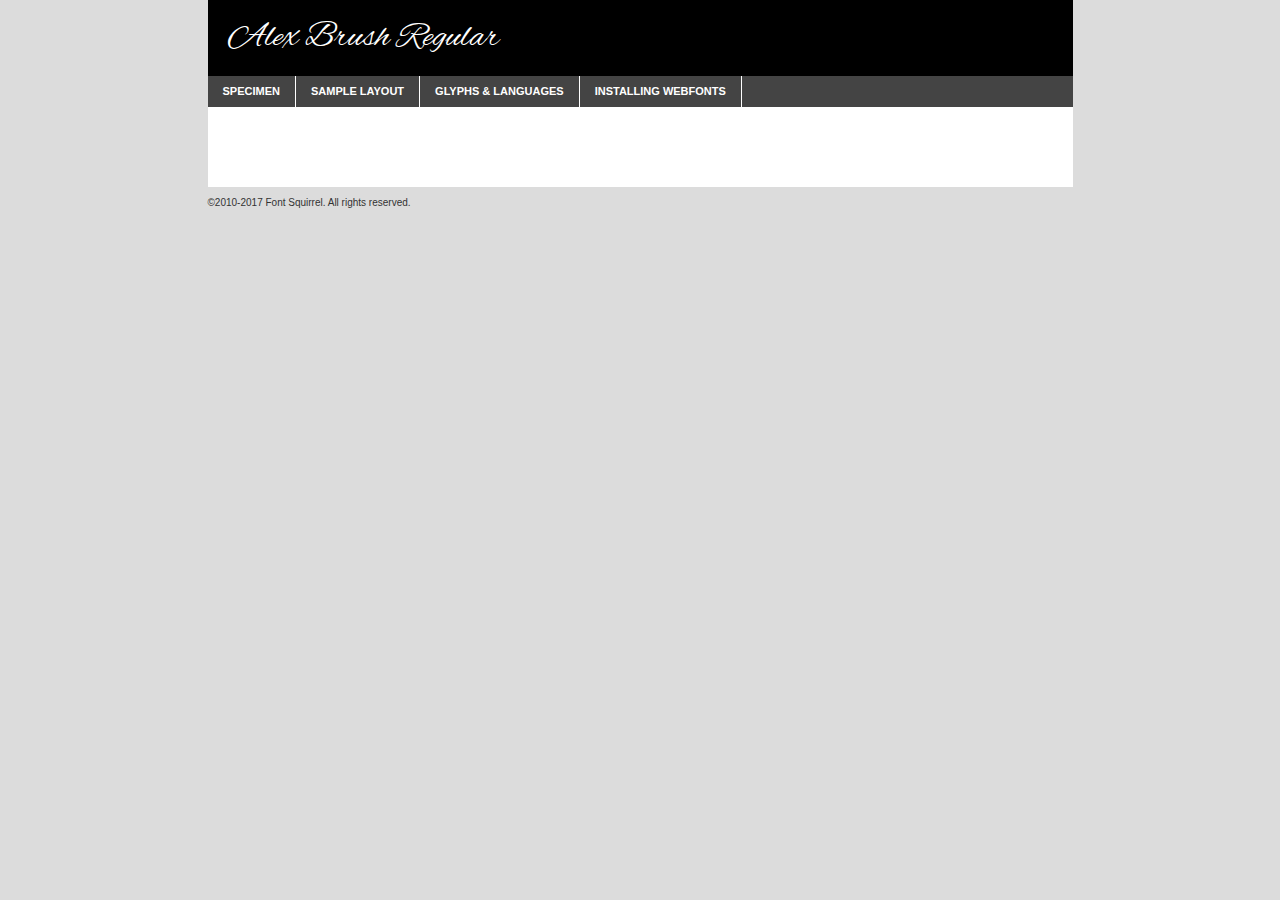
<file: fonts/alexBrush/alexbrush-regular-demo.html>
<!DOCTYPE html PUBLIC "-//W3C//DTD XHTML 1.0 Transitional//EN"
	"http://www.w3.org/TR/xhtml1/DTD/xhtml1-transitional.dtd">

<html xmlns="http://www.w3.org/1999/xhtml" xml:lang="en" lang="en">
<head>
	<meta http-equiv="Content-Type" content="text/html; charset=utf-8" />
	<script src="http://ajax.googleapis.com/ajax/libs/jquery/1.7.2/jquery.min.js" type="text/javascript" charset="utf-8"></script>
	<script type="text/javascript">
	(function($){$.fn.easyTabs=function(option){var param=jQuery.extend({fadeSpeed:"fast",defaultContent:1,activeClass:'active'},option);$(this).each(function(){var thisId="#"+this.id;if(param.defaultContent==''){param.defaultContent=1;}
	if(typeof param.defaultContent=="number")
	{var defaultTab=$(thisId+" .tabs li:eq("+(param.defaultContent-1)+") a").attr('href').substr(1);}else{var defaultTab=param.defaultContent;}
	$(thisId+" .tabs li a").each(function(){var tabToHide=$(this).attr('href').substr(1);$("#"+tabToHide).addClass('easytabs-tab-content');});hideAll();changeContent(defaultTab);function hideAll(){$(thisId+" .easytabs-tab-content").hide();}
	function changeContent(tabId){hideAll();$(thisId+" .tabs li").removeClass(param.activeClass);$(thisId+" .tabs li a[href=#"+tabId+"]").closest('li').addClass(param.activeClass);if(param.fadeSpeed!="none")
	{$(thisId+" #"+tabId).fadeIn(param.fadeSpeed);}else{$(thisId+" #"+tabId).show();}}
	$(thisId+" .tabs li").click(function(){var tabId=$(this).find('a').attr('href').substr(1);changeContent(tabId);return false;});});}})(jQuery);
	</script>
	<link rel="stylesheet" href="specimen_files/specimen_stylesheet.css" type="text/css" charset="utf-8" />
	<link rel="stylesheet" href="stylesheet.css" type="text/css" charset="utf-8" />

	<style type="text/css">
					body{
				font-family: 'alex_brushregular';
							}
		</style>

	<title>Alex Brush Regular Specimen</title>
	
	
	<script type="text/javascript" charset="utf-8">
		$(document).ready(function() {
			$('#container').easyTabs({defaultContent:1});
		});
	</script>
</head>

<body>
<div id="container">
	<div id="header">
		Alex Brush Regular	</div>
	<ul class="tabs">
		<li><a href="#specimen">Specimen</a></li>
		<li><a href="#layout">Sample Layout</a></li>
				<li><a href="#glyphs">Glyphs &amp; Languages</a></li>
		<li><a href="#installing">Installing Webfonts</a></li>
		
	</ul>
	
	<div id="main_content">

		
			<div id="specimen">
		
				<div class="section">
					<div class="grid12 firstcol">
						<div class="huge">AaBb</div>
					</div>
				</div>
		
				<div class="section">
					<div class="glyph_range">A&#x200B;B&#x200b;C&#x200b;D&#x200b;E&#x200b;F&#x200b;G&#x200b;H&#x200b;I&#x200b;J&#x200b;K&#x200b;L&#x200b;M&#x200b;N&#x200b;O&#x200b;P&#x200b;Q&#x200b;R&#x200b;S&#x200b;T&#x200b;U&#x200b;V&#x200b;W&#x200b;X&#x200b;Y&#x200b;Z&#x200b;a&#x200b;b&#x200b;c&#x200b;d&#x200b;e&#x200b;f&#x200b;g&#x200b;h&#x200b;i&#x200b;j&#x200b;k&#x200b;l&#x200b;m&#x200b;n&#x200b;o&#x200b;p&#x200b;q&#x200b;r&#x200b;s&#x200b;t&#x200b;u&#x200b;v&#x200b;w&#x200b;x&#x200b;y&#x200b;z&#x200b;1&#x200b;2&#x200b;3&#x200b;4&#x200b;5&#x200b;6&#x200b;7&#x200b;8&#x200b;9&#x200b;0&#x200b;&amp;&#x200b;.&#x200b;,&#x200b;?&#x200b;!&#x200b;&#64;&#x200b;(&#x200b;)&#x200b;#&#x200b;$&#x200b;%&#x200b;*&#x200b;+&#x200b;-&#x200b;=&#x200b;:&#x200b;;</div>
				</div>
				<div class="section">
					<div class="grid12 firstcol">
						<table class="sample_table">
							<tr><td>10</td><td class="size10">abcdefghijklmnopqrstuvwxyzABCDEFGHIJKLMNOPQRSTUVWXYZ0123456789abcdefghijklmnopqrstuvwxyzABCDEFGHIJKLMNOPQRSTUVWXYZ0123456789abcdefghijklmnopqrstuvwxyzABCDEFGHIJKLMNOPQRSTUVWXYZ</td></tr>
							<tr><td>11</td><td class="size11">abcdefghijklmnopqrstuvwxyzABCDEFGHIJKLMNOPQRSTUVWXYZ0123456789abcdefghijklmnopqrstuvwxyzABCDEFGHIJKLMNOPQRSTUVWXYZ0123456789abcdefghijklmnopqrstuvwxyzABCDEFGHIJKLMNOPQRSTUVWXYZ</td></tr>
							<tr><td>12</td><td class="size12">abcdefghijklmnopqrstuvwxyzABCDEFGHIJKLMNOPQRSTUVWXYZ0123456789abcdefghijklmnopqrstuvwxyzABCDEFGHIJKLMNOPQRSTUVWXYZ0123456789abcdefghijklmnopqrstuvwxyzABCDEFGHIJKLMNOPQRSTUVWXYZ</td></tr>
							<tr><td>13</td><td class="size13">abcdefghijklmnopqrstuvwxyzABCDEFGHIJKLMNOPQRSTUVWXYZ0123456789abcdefghijklmnopqrstuvwxyzABCDEFGHIJKLMNOPQRSTUVWXYZ0123456789abcdefghijklmnopqrstuvwxyzABCDEFGHIJKLMNOPQRSTUVWXYZ</td></tr>
							<tr><td>14</td><td class="size14">abcdefghijklmnopqrstuvwxyzABCDEFGHIJKLMNOPQRSTUVWXYZ0123456789abcdefghijklmnopqrstuvwxyzABCDEFGHIJKLMNOPQRSTUVWXYZ0123456789abcdefghijklmnopqrstuvwxyzABCDEFGHIJKLMNOPQRSTUVWXYZ</td></tr>
							<tr><td>16</td><td class="size16">abcdefghijklmnopqrstuvwxyzABCDEFGHIJKLMNOPQRSTUVWXYZ0123456789abcdefghijklmnopqrstuvwxyzABCDEFGHIJKLMNOPQRSTUVWXYZ</td></tr>
							<tr><td>18</td><td class="size18">abcdefghijklmnopqrstuvwxyzABCDEFGHIJKLMNOPQRSTUVWXYZ0123456789abcdefghijklmnopqrstuvwxyzABCDEFGHIJKLMNOPQRSTUVWXYZ</td></tr>
							<tr><td>20</td><td class="size20">abcdefghijklmnopqrstuvwxyzABCDEFGHIJKLMNOPQRSTUVWXYZ0123456789abcdefghijklmnopqrstuvwxyzABCDEFGHIJKLMNOPQRSTUVWXYZ</td></tr>
							<tr><td>24</td><td class="size24">abcdefghijklmnopqrstuvwxyzABCDEFGHIJKLMNOPQRSTUVWXYZ0123456789abcdefghijklmnopqrstuvwxyzABCDEFGHIJKLMNOPQRSTUVWXYZ</td></tr>
							<tr><td>30</td><td class="size30">abcdefghijklmnopqrstuvwxyzABCDEFGHIJKLMNOPQRSTUVWXYZ0123456789abcdefghijklmnopqrstuvwxyzABCDEFGHIJKLMNOPQRSTUVWXYZ</td></tr>
							<tr><td>36</td><td class="size36">abcdefghijklmnopqrstuvwxyzABCDEFGHIJKLMNOPQRSTUVWXYZ0123456789abcdefghijklmnopqrstuvwxyzABCDEFGHIJKLMNOPQRSTUVWXYZ</td></tr>
							<tr><td>48</td><td class="size48">abcdefghijklmnopqrstuvwxyzABCDEFGHIJKLMNOPQRSTUVWXYZ0123456789abcdefghijklmnopqrstuvwxyzABCDEFGHIJKLMNOPQRSTUVWXYZ</td></tr>
							<tr><td>60</td><td class="size60">abcdefghijklmnopqrstuvwxyzABCDEFGHIJKLMNOPQRSTUVWXYZ0123456789abcdefghijklmnopqrstuvwxyzABCDEFGHIJKLMNOPQRSTUVWXYZ</td></tr>
							<tr><td>72</td><td class="size72">abcdefghijklmnopqrstuvwxyzABCDEFGHIJKLMNOPQRSTUVWXYZ0123456789abcdefghijklmnopqrstuvwxyzABCDEFGHIJKLMNOPQRSTUVWXYZ</td></tr>
							<tr><td>90</td><td class="size90">abcdefghijklmnopqrstuvwxyzABCDEFGHIJKLMNOPQRSTUVWXYZ0123456789abcdefghijklmnopqrstuvwxyzABCDEFGHIJKLMNOPQRSTUVWXYZ</td></tr>
						</table>
				
					</div>
			
				</div>
		
		
		
								<div class="section" id="bodycomparison">


										<div id="xheight">
				<div class="fontbody">&#x25FC;&#x25FC;&#x25FC;&#x25FC;&#x25FC;&#x25FC;&#x25FC;&#x25FC;&#x25FC;&#x25FC;&#x25FC;&#x25FC;&#x25FC;&#x25FC;&#x25FC;&#x25FC;&#x25FC;&#x25FC;&#x25FC;&#x25FC;&#x25FC;&#x25FC;&#x25FC;&#x25FC;&#x25FC;&#x25FC;&#x25FC;&#x25FC;&#x25FC;&#x25FC;&#x25FC;&#x25FC;&#x25FC;&#x25FC;&#x25FC;&#x25FC;&#x25FC;&#x25FC;&#x25FC;&#x25FC;&#x25FC;&#x25FC;&#x25FC;&#x25FC;&#x25FC;&#x25FC;&#x25FC;&#x25FC;&#x25FC;&#x25FC;&#x25FC;&#x25FC;&#x25FC;&#x25FC;&#x25FC;&#x25FC;&#x25FC;&#x25FC;&#x25FC;&#x25FC;&#x25FC;&#x25FC;&#x25FC;&#x25FC;&#x25FC;&#x25FC;&#x25FC;&#x25FC;&#x25FC;&#x25FC;&#x25FC;&#x25FC;&#x25FC;&#x25FC;&#x25FC;&#x25FC;&#x25FC;&#x25FC;&#x25FC;&#x25FC;&#x25FC;&#x25FC;&#x25FC;&#x25FC;&#x25FC;&#x25FC;&#x25FC;&#x25FC;&#x25FC;&#x25FC;&#x25FC;&#x25FC;&#x25FC;&#x25FC;&#x25FC;&#x25FC;&#x25FC;&#x25FC;&#x25FC;body</div><div class="arialbody">body</div><div class="verdanabody">body</div><div class="georgiabody">body</div></div>
										<div class="fontbody" style="z-index:1">
											body<span>Alex Brush Regular</span>
										</div>
										<div class="arialbody" style="z-index:1">
											body<span>Arial</span>
										</div>
										<div class="verdanabody" style="z-index:1">
											body<span>Verdana</span>
										</div>
										<div class="georgiabody" style="z-index:1">
											body<span>Georgia</span>
										</div>



								</div>
		
		
				<div class="section psample psample_row1" id="">
					
					<div class="grid2 firstcol">
						<p class="size10"><span>10.</span>Aenean lacinia bibendum nulla sed consectetur. Fusce dapibus, tellus ac cursus commodo, tortor mauris condimentum nibh, ut fermentum massa justo sit amet risus. Nullam id dolor id nibh ultricies vehicula ut id elit. Cum sociis natoque penatibus et magnis dis parturient montes, nascetur ridiculus mus. Nulla vitae elit libero, a pharetra augue.</p>
			
					</div>
					<div class="grid3">
						<p class="size11"><span>11.</span>Aenean lacinia bibendum nulla sed consectetur. Fusce dapibus, tellus ac cursus commodo, tortor mauris condimentum nibh, ut fermentum massa justo sit amet risus. Nullam id dolor id nibh ultricies vehicula ut id elit. Cum sociis natoque penatibus et magnis dis parturient montes, nascetur ridiculus mus. Nulla vitae elit libero, a pharetra augue.</p>
			
					</div>
					<div class="grid3">
						<p class="size12"><span>12.</span>Aenean lacinia bibendum nulla sed consectetur. Fusce dapibus, tellus ac cursus commodo, tortor mauris condimentum nibh, ut fermentum massa justo sit amet risus. Nullam id dolor id nibh ultricies vehicula ut id elit. Cum sociis natoque penatibus et magnis dis parturient montes, nascetur ridiculus mus. Nulla vitae elit libero, a pharetra augue.</p>
			
					</div>
					<div class="grid4">
						<p class="size13"><span>13.</span>Aenean lacinia bibendum nulla sed consectetur. Fusce dapibus, tellus ac cursus commodo, tortor mauris condimentum nibh, ut fermentum massa justo sit amet risus. Nullam id dolor id nibh ultricies vehicula ut id elit. Cum sociis natoque penatibus et magnis dis parturient montes, nascetur ridiculus mus. Nulla vitae elit libero, a pharetra augue.</p>
			
					</div>
					<div class="white_blend"></div>
					
				</div>
				<div class="section psample psample_row2" id="">
					<div class="grid3 firstcol">
						<p class="size14"><span>14.</span>Aenean lacinia bibendum nulla sed consectetur. Fusce dapibus, tellus ac cursus commodo, tortor mauris condimentum nibh, ut fermentum massa justo sit amet risus. Nullam id dolor id nibh ultricies vehicula ut id elit. Cum sociis natoque penatibus et magnis dis parturient montes, nascetur ridiculus mus. Nulla vitae elit libero, a pharetra augue.</p>
			
					</div>
					<div class="grid4">
						<p class="size16"><span>16.</span>Aenean lacinia bibendum nulla sed consectetur. Fusce dapibus, tellus ac cursus commodo, tortor mauris condimentum nibh, ut fermentum massa justo sit amet risus. Nullam id dolor id nibh ultricies vehicula ut id elit. Cum sociis natoque penatibus et magnis dis parturient montes, nascetur ridiculus mus. Nulla vitae elit libero, a pharetra augue.</p>
			
					</div>
					<div class="grid5">
						<p class="size18"><span>18.</span>Aenean lacinia bibendum nulla sed consectetur. Fusce dapibus, tellus ac cursus commodo, tortor mauris condimentum nibh, ut fermentum massa justo sit amet risus. Nullam id dolor id nibh ultricies vehicula ut id elit. Cum sociis natoque penatibus et magnis dis parturient montes, nascetur ridiculus mus. Nulla vitae elit libero, a pharetra augue.</p>
			
					</div>

					<div class="white_blend"></div>

				</div>
				
				<div class="section psample psample_row3" id="">
					<div class="grid5 firstcol">
						<p class="size20"><span>20.</span>Aenean lacinia bibendum nulla sed consectetur. Fusce dapibus, tellus ac cursus commodo, tortor mauris condimentum nibh, ut fermentum massa justo sit amet risus. Nullam id dolor id nibh ultricies vehicula ut id elit. Cum sociis natoque penatibus et magnis dis parturient montes, nascetur ridiculus mus. Nulla vitae elit libero, a pharetra augue.</p>
					</div>
					<div class="grid7">
						<p class="size24"><span>24.</span>Aenean lacinia bibendum nulla sed consectetur. Fusce dapibus, tellus ac cursus commodo, tortor mauris condimentum nibh, ut fermentum massa justo sit amet risus. Nullam id dolor id nibh ultricies vehicula ut id elit. Cum sociis natoque penatibus et magnis dis parturient montes, nascetur ridiculus mus. Nulla vitae elit libero, a pharetra augue.</p>
					</div>
					
					<div class="white_blend"></div>
					
				</div>
				
				<div class="section psample psample_row4" id="">
					<div class="grid12 firstcol">
						<p class="size30"><span>30.</span>Aenean lacinia bibendum nulla sed consectetur. Fusce dapibus, tellus ac cursus commodo, tortor mauris condimentum nibh, ut fermentum massa justo sit amet risus. Nullam id dolor id nibh ultricies vehicula ut id elit. Cum sociis natoque penatibus et magnis dis parturient montes, nascetur ridiculus mus. Nulla vitae elit libero, a pharetra augue.</p>
					</div>
					<div class="white_blend"></div>
					
				</div>
				
				
				
				<div class="section psample psample_row1 fullreverse">
					<div class="grid2 firstcol">
						<p class="size10"><span>10.</span>Aenean lacinia bibendum nulla sed consectetur. Fusce dapibus, tellus ac cursus commodo, tortor mauris condimentum nibh, ut fermentum massa justo sit amet risus. Nullam id dolor id nibh ultricies vehicula ut id elit. Cum sociis natoque penatibus et magnis dis parturient montes, nascetur ridiculus mus. Nulla vitae elit libero, a pharetra augue.</p>
			
					</div>
					<div class="grid3">
						<p class="size11"><span>11.</span>Aenean lacinia bibendum nulla sed consectetur. Fusce dapibus, tellus ac cursus commodo, tortor mauris condimentum nibh, ut fermentum massa justo sit amet risus. Nullam id dolor id nibh ultricies vehicula ut id elit. Cum sociis natoque penatibus et magnis dis parturient montes, nascetur ridiculus mus. Nulla vitae elit libero, a pharetra augue.</p>
			
					</div>
					<div class="grid3">
						<p class="size12"><span>12.</span>Aenean lacinia bibendum nulla sed consectetur. Fusce dapibus, tellus ac cursus commodo, tortor mauris condimentum nibh, ut fermentum massa justo sit amet risus. Nullam id dolor id nibh ultricies vehicula ut id elit. Cum sociis natoque penatibus et magnis dis parturient montes, nascetur ridiculus mus. Nulla vitae elit libero, a pharetra augue.</p>
			
					</div>
					<div class="grid4">
						<p class="size13"><span>13.</span>Aenean lacinia bibendum nulla sed consectetur. Fusce dapibus, tellus ac cursus commodo, tortor mauris condimentum nibh, ut fermentum massa justo sit amet risus. Nullam id dolor id nibh ultricies vehicula ut id elit. Cum sociis natoque penatibus et magnis dis parturient montes, nascetur ridiculus mus. Nulla vitae elit libero, a pharetra augue.</p>
			
					</div>
					<div class="black_blend"></div>
					
				</div>
				
				<div class="section psample psample_row2 fullreverse">
					<div class="grid3 firstcol">
						<p class="size14"><span>14.</span>Aenean lacinia bibendum nulla sed consectetur. Fusce dapibus, tellus ac cursus commodo, tortor mauris condimentum nibh, ut fermentum massa justo sit amet risus. Nullam id dolor id nibh ultricies vehicula ut id elit. Cum sociis natoque penatibus et magnis dis parturient montes, nascetur ridiculus mus. Nulla vitae elit libero, a pharetra augue.</p>
			
					</div>
					<div class="grid4">
						<p class="size16"><span>16.</span>Aenean lacinia bibendum nulla sed consectetur. Fusce dapibus, tellus ac cursus commodo, tortor mauris condimentum nibh, ut fermentum massa justo sit amet risus. Nullam id dolor id nibh ultricies vehicula ut id elit. Cum sociis natoque penatibus et magnis dis parturient montes, nascetur ridiculus mus. Nulla vitae elit libero, a pharetra augue.</p>
			
					</div>
					<div class="grid5">
						<p class="size18"><span>18.</span>Aenean lacinia bibendum nulla sed consectetur. Fusce dapibus, tellus ac cursus commodo, tortor mauris condimentum nibh, ut fermentum massa justo sit amet risus. Nullam id dolor id nibh ultricies vehicula ut id elit. Cum sociis natoque penatibus et magnis dis parturient montes, nascetur ridiculus mus. Nulla vitae elit libero, a pharetra augue.</p>
			
					</div>
					<div class="black_blend"></div>

				</div>
				
				<div class="section psample fullreverse psample_row3" id="">
					<div class="grid5 firstcol">
						<p class="size20"><span>20.</span>Aenean lacinia bibendum nulla sed consectetur. Fusce dapibus, tellus ac cursus commodo, tortor mauris condimentum nibh, ut fermentum massa justo sit amet risus. Nullam id dolor id nibh ultricies vehicula ut id elit. Cum sociis natoque penatibus et magnis dis parturient montes, nascetur ridiculus mus. Nulla vitae elit libero, a pharetra augue.</p>
					</div>
					<div class="grid7">
						<p class="size24"><span>24.</span>Aenean lacinia bibendum nulla sed consectetur. Fusce dapibus, tellus ac cursus commodo, tortor mauris condimentum nibh, ut fermentum massa justo sit amet risus. Nullam id dolor id nibh ultricies vehicula ut id elit. Cum sociis natoque penatibus et magnis dis parturient montes, nascetur ridiculus mus. Nulla vitae elit libero, a pharetra augue.</p>
					</div>
					
					<div class="black_blend"></div>
					
				</div>
				
				<div class="section psample fullreverse psample_row4" id="" style="border-bottom: 20px #000 solid;">
					<div class="grid12 firstcol">
						<p class="size30"><span>30.</span>Aenean lacinia bibendum nulla sed consectetur. Fusce dapibus, tellus ac cursus commodo, tortor mauris condimentum nibh, ut fermentum massa justo sit amet risus. Nullam id dolor id nibh ultricies vehicula ut id elit. Cum sociis natoque penatibus et magnis dis parturient montes, nascetur ridiculus mus. Nulla vitae elit libero, a pharetra augue.</p>
					</div>
					<div class="black_blend"></div>
					
				</div>
				
				
				
				
			</div>
			
			<div id="layout">
				
				<div class="section">
					
					<div class="grid12 firstcol">
						<h1>Lorem Ipsum Dolor</h1>
						<h2>Etiam porta sem malesuada magna mollis euismod</h2>
						
						<p class="byline">By <a href="#link">Aenean Lacinia</a></p>
					</div>
				</div>
				<div class="section">
					<div class="grid8 firstcol">
						<p class="large">Donec sed odio dui. Morbi leo risus, porta ac consectetur ac, vestibulum at eros. Fusce dapibus, tellus ac cursus commodo, tortor mauris condimentum nibh, ut fermentum massa justo sit amet risus. </p>

						
						<h3>Pellentesque ornare sem</h3>

						<p>Maecenas sed diam eget risus varius blandit sit amet non magna. Maecenas faucibus mollis interdum. Donec ullamcorper nulla non metus auctor fringilla. Nullam id dolor id nibh ultricies vehicula ut id elit. Nullam id dolor id nibh ultricies vehicula ut id elit. </p>

						<p>Aenean eu leo quam. Pellentesque ornare sem lacinia quam venenatis vestibulum. Lorem ipsum dolor sit amet, consectetur adipiscing elit. Cum sociis natoque penatibus et magnis dis parturient montes, nascetur ridiculus mus. </p>

						<p>Nulla vitae elit libero, a pharetra augue. Praesent commodo cursus magna, vel scelerisque nisl consectetur et. Aenean lacinia bibendum nulla sed consectetur. </p>

						<p>Nullam quis risus eget urna mollis ornare vel eu leo. Nullam quis risus eget urna mollis ornare vel eu leo. Maecenas sed diam eget risus varius blandit sit amet non magna. Donec ullamcorper nulla non metus auctor fringilla. </p>

						<h3>Cras mattis consectetur</h3>

						<p>Aenean eu leo quam. Pellentesque ornare sem lacinia quam venenatis vestibulum. Aenean lacinia bibendum nulla sed consectetur. Integer posuere erat a ante venenatis dapibus posuere velit aliquet. Cras mattis consectetur purus sit amet fermentum. </p>

						<p>Nullam id dolor id nibh ultricies vehicula ut id elit. Nullam quis risus eget urna mollis ornare vel eu leo. Cras mattis consectetur purus sit amet fermentum.</p>
					</div>
					
					<div class="grid4 sidebar">
						
						<div class="box reverse">
							<p class="last">Nullam quis risus eget urna mollis ornare vel eu leo. Donec ullamcorper nulla non metus auctor fringilla. Cras mattis consectetur purus sit amet fermentum. Sed posuere consectetur est at lobortis. Lorem ipsum dolor sit amet, consectetur adipiscing elit. </p>
						</div>
						
						<p class="caption">Maecenas sed diam eget risus varius.</p>

						<p>Vestibulum id ligula porta felis euismod semper. Integer posuere erat a ante venenatis dapibus posuere velit aliquet. Vestibulum id ligula porta felis euismod semper. Sed posuere consectetur est at lobortis. Maecenas sed diam eget risus varius blandit sit amet non magna. Fusce dapibus, tellus ac cursus commodo, tortor mauris condimentum nibh, ut fermentum massa justo sit amet risus. </p>

					

						<p>Duis mollis, est non commodo luctus, nisi erat porttitor ligula, eget lacinia odio sem nec elit. Aenean lacinia bibendum nulla sed consectetur. Vivamus sagittis lacus vel augue laoreet rutrum faucibus dolor auctor. Aenean lacinia bibendum nulla sed consectetur. Nullam quis risus eget urna mollis ornare vel eu leo. </p>

						<p>Praesent commodo cursus magna, vel scelerisque nisl consectetur et. Donec ullamcorper nulla non metus auctor fringilla. Maecenas faucibus mollis interdum. Fusce dapibus, tellus ac cursus commodo, tortor mauris condimentum nibh, ut fermentum massa justo sit amet risus. </p>

					</div>
				</div>
				
			</div>


			



		<div id="glyphs">
			<div class="section">
				<div class="grid12 firstcol">
			
				<h1>Language Support</h1>
				<p>The subset of Alex Brush Regular in this kit supports the following languages:<br />
			
					Albanian, Basque, Breton, Chamorro, Danish, Dutch, English, Faroese, Finnish, French, Frisian, Galician, German, Icelandic, Italian, Malagasy, Norwegian, Portuguese, Spanish, Alsatian, Aragonese, Arapaho, Arrernte, Asturian, Aymara, Bislama, Cebuano, Corsican, Fijian, French_creole, Genoese, Gilbertese, Greenlandic, Haitian_creole, Hiligaynon, Hmong, Hopi, Ibanag, Iloko_ilokano, Indonesian, Interglossa_glosa, Interlingua, Irish_gaelic, Jerriais, Lojban, Lombard, Luxembourgeois, Manx, Mohawk, Norfolk_pitcairnese, Occitan, Oromo, Pangasinan, Papiamento, Piedmontese, Potawatomi, Rhaeto-romance, Romansh, Rotokas, Sami_lule, Samoan, Sardinian, Scots_gaelic, Seychelles_creole, Shona, Sicilian, Somali, Southern_ndebele, Swahili, Swati_swazi, Tagalog_filipino_pilipino, Tetum, Tok_pisin, Uyghur_latinized, Volapuk, Walloon, Warlpiri, Xhosa, Yapese, Zulu, Latinbasic, Ubasic, Demo				</p>
				<h1>Glyph Chart</h1>
				<p>The subset of Alex Brush Regular in this kit includes all the glyphs listed below. Unicode entities are included above each glyph to help you insert individual characters into your layout.</p>
				<div id="glyph_chart">
			
																				 <div><p>&amp;#13;</p>&#13;</div>
																				 <div><p>&amp;#32;</p>&#32;</div>
																				 <div><p>&amp;#33;</p>&#33;</div>
																				 <div><p>&amp;#34;</p>&#34;</div>
																				 <div><p>&amp;#35;</p>&#35;</div>
																				 <div><p>&amp;#36;</p>&#36;</div>
																				 <div><p>&amp;#37;</p>&#37;</div>
																				 <div><p>&amp;#38;</p>&#38;</div>
																				 <div><p>&amp;#39;</p>&#39;</div>
																				 <div><p>&amp;#40;</p>&#40;</div>
																				 <div><p>&amp;#41;</p>&#41;</div>
																				 <div><p>&amp;#42;</p>&#42;</div>
																				 <div><p>&amp;#43;</p>&#43;</div>
																				 <div><p>&amp;#44;</p>&#44;</div>
																				 <div><p>&amp;#45;</p>&#45;</div>
																				 <div><p>&amp;#46;</p>&#46;</div>
																				 <div><p>&amp;#47;</p>&#47;</div>
																				 <div><p>&amp;#48;</p>&#48;</div>
																				 <div><p>&amp;#49;</p>&#49;</div>
																				 <div><p>&amp;#50;</p>&#50;</div>
																				 <div><p>&amp;#51;</p>&#51;</div>
																				 <div><p>&amp;#52;</p>&#52;</div>
																				 <div><p>&amp;#53;</p>&#53;</div>
																				 <div><p>&amp;#54;</p>&#54;</div>
																				 <div><p>&amp;#55;</p>&#55;</div>
																				 <div><p>&amp;#56;</p>&#56;</div>
																				 <div><p>&amp;#57;</p>&#57;</div>
																				 <div><p>&amp;#58;</p>&#58;</div>
																				 <div><p>&amp;#59;</p>&#59;</div>
																				 <div><p>&amp;#60;</p>&#60;</div>
																				 <div><p>&amp;#61;</p>&#61;</div>
																				 <div><p>&amp;#62;</p>&#62;</div>
																				 <div><p>&amp;#63;</p>&#63;</div>
																				 <div><p>&amp;#64;</p>&#64;</div>
																				 <div><p>&amp;#65;</p>&#65;</div>
																				 <div><p>&amp;#66;</p>&#66;</div>
																				 <div><p>&amp;#67;</p>&#67;</div>
																				 <div><p>&amp;#68;</p>&#68;</div>
																				 <div><p>&amp;#69;</p>&#69;</div>
																				 <div><p>&amp;#70;</p>&#70;</div>
																				 <div><p>&amp;#71;</p>&#71;</div>
																				 <div><p>&amp;#72;</p>&#72;</div>
																				 <div><p>&amp;#73;</p>&#73;</div>
																				 <div><p>&amp;#74;</p>&#74;</div>
																				 <div><p>&amp;#75;</p>&#75;</div>
																				 <div><p>&amp;#76;</p>&#76;</div>
																				 <div><p>&amp;#77;</p>&#77;</div>
																				 <div><p>&amp;#78;</p>&#78;</div>
																				 <div><p>&amp;#79;</p>&#79;</div>
																				 <div><p>&amp;#80;</p>&#80;</div>
																				 <div><p>&amp;#81;</p>&#81;</div>
																				 <div><p>&amp;#82;</p>&#82;</div>
																				 <div><p>&amp;#83;</p>&#83;</div>
																				 <div><p>&amp;#84;</p>&#84;</div>
																				 <div><p>&amp;#85;</p>&#85;</div>
																				 <div><p>&amp;#86;</p>&#86;</div>
																				 <div><p>&amp;#87;</p>&#87;</div>
																				 <div><p>&amp;#88;</p>&#88;</div>
																				 <div><p>&amp;#89;</p>&#89;</div>
																				 <div><p>&amp;#90;</p>&#90;</div>
																				 <div><p>&amp;#91;</p>&#91;</div>
																				 <div><p>&amp;#92;</p>&#92;</div>
																				 <div><p>&amp;#93;</p>&#93;</div>
																				 <div><p>&amp;#94;</p>&#94;</div>
																				 <div><p>&amp;#95;</p>&#95;</div>
																				 <div><p>&amp;#96;</p>&#96;</div>
																				 <div><p>&amp;#97;</p>&#97;</div>
																				 <div><p>&amp;#98;</p>&#98;</div>
																				 <div><p>&amp;#99;</p>&#99;</div>
																				 <div><p>&amp;#100;</p>&#100;</div>
																				 <div><p>&amp;#101;</p>&#101;</div>
																				 <div><p>&amp;#102;</p>&#102;</div>
																				 <div><p>&amp;#103;</p>&#103;</div>
																				 <div><p>&amp;#104;</p>&#104;</div>
																				 <div><p>&amp;#105;</p>&#105;</div>
																				 <div><p>&amp;#106;</p>&#106;</div>
																				 <div><p>&amp;#107;</p>&#107;</div>
																				 <div><p>&amp;#108;</p>&#108;</div>
																				 <div><p>&amp;#109;</p>&#109;</div>
																				 <div><p>&amp;#110;</p>&#110;</div>
																				 <div><p>&amp;#111;</p>&#111;</div>
																				 <div><p>&amp;#112;</p>&#112;</div>
																				 <div><p>&amp;#113;</p>&#113;</div>
																				 <div><p>&amp;#114;</p>&#114;</div>
																				 <div><p>&amp;#115;</p>&#115;</div>
																				 <div><p>&amp;#116;</p>&#116;</div>
																				 <div><p>&amp;#117;</p>&#117;</div>
																				 <div><p>&amp;#118;</p>&#118;</div>
																				 <div><p>&amp;#119;</p>&#119;</div>
																				 <div><p>&amp;#120;</p>&#120;</div>
																				 <div><p>&amp;#121;</p>&#121;</div>
																				 <div><p>&amp;#122;</p>&#122;</div>
																				 <div><p>&amp;#123;</p>&#123;</div>
																				 <div><p>&amp;#124;</p>&#124;</div>
																				 <div><p>&amp;#125;</p>&#125;</div>
																				 <div><p>&amp;#126;</p>&#126;</div>
																				 <div><p>&amp;#160;</p>&#160;</div>
																				 <div><p>&amp;#161;</p>&#161;</div>
																				 <div><p>&amp;#162;</p>&#162;</div>
																				 <div><p>&amp;#163;</p>&#163;</div>
																				 <div><p>&amp;#164;</p>&#164;</div>
																				 <div><p>&amp;#165;</p>&#165;</div>
																				 <div><p>&amp;#166;</p>&#166;</div>
																				 <div><p>&amp;#167;</p>&#167;</div>
																				 <div><p>&amp;#168;</p>&#168;</div>
																				 <div><p>&amp;#169;</p>&#169;</div>
																				 <div><p>&amp;#170;</p>&#170;</div>
																				 <div><p>&amp;#171;</p>&#171;</div>
																				 <div><p>&amp;#172;</p>&#172;</div>
																				 <div><p>&amp;#173;</p>&#173;</div>
																				 <div><p>&amp;#174;</p>&#174;</div>
																				 <div><p>&amp;#175;</p>&#175;</div>
																				 <div><p>&amp;#176;</p>&#176;</div>
																				 <div><p>&amp;#177;</p>&#177;</div>
																				 <div><p>&amp;#178;</p>&#178;</div>
																				 <div><p>&amp;#179;</p>&#179;</div>
																				 <div><p>&amp;#180;</p>&#180;</div>
																				 <div><p>&amp;#181;</p>&#181;</div>
																				 <div><p>&amp;#182;</p>&#182;</div>
																				 <div><p>&amp;#183;</p>&#183;</div>
																				 <div><p>&amp;#184;</p>&#184;</div>
																				 <div><p>&amp;#185;</p>&#185;</div>
																				 <div><p>&amp;#186;</p>&#186;</div>
																				 <div><p>&amp;#187;</p>&#187;</div>
																				 <div><p>&amp;#188;</p>&#188;</div>
																				 <div><p>&amp;#189;</p>&#189;</div>
																				 <div><p>&amp;#190;</p>&#190;</div>
																				 <div><p>&amp;#191;</p>&#191;</div>
																				 <div><p>&amp;#192;</p>&#192;</div>
																				 <div><p>&amp;#193;</p>&#193;</div>
																				 <div><p>&amp;#194;</p>&#194;</div>
																				 <div><p>&amp;#195;</p>&#195;</div>
																				 <div><p>&amp;#196;</p>&#196;</div>
																				 <div><p>&amp;#197;</p>&#197;</div>
																				 <div><p>&amp;#198;</p>&#198;</div>
																				 <div><p>&amp;#199;</p>&#199;</div>
																				 <div><p>&amp;#200;</p>&#200;</div>
																				 <div><p>&amp;#201;</p>&#201;</div>
																				 <div><p>&amp;#202;</p>&#202;</div>
																				 <div><p>&amp;#203;</p>&#203;</div>
																				 <div><p>&amp;#204;</p>&#204;</div>
																				 <div><p>&amp;#205;</p>&#205;</div>
																				 <div><p>&amp;#206;</p>&#206;</div>
																				 <div><p>&amp;#207;</p>&#207;</div>
																				 <div><p>&amp;#208;</p>&#208;</div>
																				 <div><p>&amp;#209;</p>&#209;</div>
																				 <div><p>&amp;#210;</p>&#210;</div>
																				 <div><p>&amp;#211;</p>&#211;</div>
																				 <div><p>&amp;#212;</p>&#212;</div>
																				 <div><p>&amp;#213;</p>&#213;</div>
																				 <div><p>&amp;#214;</p>&#214;</div>
																				 <div><p>&amp;#215;</p>&#215;</div>
																				 <div><p>&amp;#216;</p>&#216;</div>
																				 <div><p>&amp;#217;</p>&#217;</div>
																				 <div><p>&amp;#218;</p>&#218;</div>
																				 <div><p>&amp;#219;</p>&#219;</div>
																				 <div><p>&amp;#220;</p>&#220;</div>
																				 <div><p>&amp;#221;</p>&#221;</div>
																				 <div><p>&amp;#222;</p>&#222;</div>
																				 <div><p>&amp;#223;</p>&#223;</div>
																				 <div><p>&amp;#224;</p>&#224;</div>
																				 <div><p>&amp;#225;</p>&#225;</div>
																				 <div><p>&amp;#226;</p>&#226;</div>
																				 <div><p>&amp;#227;</p>&#227;</div>
																				 <div><p>&amp;#228;</p>&#228;</div>
																				 <div><p>&amp;#229;</p>&#229;</div>
																				 <div><p>&amp;#230;</p>&#230;</div>
																				 <div><p>&amp;#231;</p>&#231;</div>
																				 <div><p>&amp;#232;</p>&#232;</div>
																				 <div><p>&amp;#233;</p>&#233;</div>
																				 <div><p>&amp;#234;</p>&#234;</div>
																				 <div><p>&amp;#235;</p>&#235;</div>
																				 <div><p>&amp;#236;</p>&#236;</div>
																				 <div><p>&amp;#237;</p>&#237;</div>
																				 <div><p>&amp;#238;</p>&#238;</div>
																				 <div><p>&amp;#239;</p>&#239;</div>
																				 <div><p>&amp;#240;</p>&#240;</div>
																				 <div><p>&amp;#241;</p>&#241;</div>
																				 <div><p>&amp;#242;</p>&#242;</div>
																				 <div><p>&amp;#243;</p>&#243;</div>
																				 <div><p>&amp;#244;</p>&#244;</div>
																				 <div><p>&amp;#245;</p>&#245;</div>
																				 <div><p>&amp;#246;</p>&#246;</div>
																				 <div><p>&amp;#247;</p>&#247;</div>
																				 <div><p>&amp;#248;</p>&#248;</div>
																				 <div><p>&amp;#249;</p>&#249;</div>
																				 <div><p>&amp;#250;</p>&#250;</div>
																				 <div><p>&amp;#251;</p>&#251;</div>
																				 <div><p>&amp;#252;</p>&#252;</div>
																				 <div><p>&amp;#253;</p>&#253;</div>
																				 <div><p>&amp;#254;</p>&#254;</div>
																				 <div><p>&amp;#255;</p>&#255;</div>
																				 <div><p>&amp;#338;</p>&#338;</div>
																				 <div><p>&amp;#339;</p>&#339;</div>
																				 <div><p>&amp;#376;</p>&#376;</div>
																				 <div><p>&amp;#710;</p>&#710;</div>
																				 <div><p>&amp;#732;</p>&#732;</div>
																				 <div><p>&amp;#8192;</p>&#8192;</div>
																				 <div><p>&amp;#8193;</p>&#8193;</div>
																				 <div><p>&amp;#8194;</p>&#8194;</div>
																				 <div><p>&amp;#8195;</p>&#8195;</div>
																				 <div><p>&amp;#8196;</p>&#8196;</div>
																				 <div><p>&amp;#8197;</p>&#8197;</div>
																				 <div><p>&amp;#8198;</p>&#8198;</div>
																				 <div><p>&amp;#8199;</p>&#8199;</div>
																				 <div><p>&amp;#8200;</p>&#8200;</div>
																				 <div><p>&amp;#8201;</p>&#8201;</div>
																				 <div><p>&amp;#8202;</p>&#8202;</div>
																				 <div><p>&amp;#8208;</p>&#8208;</div>
																				 <div><p>&amp;#8209;</p>&#8209;</div>
																				 <div><p>&amp;#8210;</p>&#8210;</div>
																				 <div><p>&amp;#8211;</p>&#8211;</div>
																				 <div><p>&amp;#8212;</p>&#8212;</div>
																				 <div><p>&amp;#8216;</p>&#8216;</div>
																				 <div><p>&amp;#8217;</p>&#8217;</div>
																				 <div><p>&amp;#8218;</p>&#8218;</div>
																				 <div><p>&amp;#8220;</p>&#8220;</div>
																				 <div><p>&amp;#8221;</p>&#8221;</div>
																				 <div><p>&amp;#8222;</p>&#8222;</div>
																				 <div><p>&amp;#8226;</p>&#8226;</div>
																				 <div><p>&amp;#8230;</p>&#8230;</div>
																				 <div><p>&amp;#8239;</p>&#8239;</div>
																				 <div><p>&amp;#8249;</p>&#8249;</div>
																				 <div><p>&amp;#8250;</p>&#8250;</div>
																				 <div><p>&amp;#8287;</p>&#8287;</div>
																				 <div><p>&amp;#8364;</p>&#8364;</div>
																				 <div><p>&amp;#8482;</p>&#8482;</div>
																				 <div><p>&amp;#9724;</p>&#9724;</div>
																				 <div><p>&amp;#64257;</p>&#64257;</div>
																				 <div><p>&amp;#64258;</p>&#64258;</div>
																																						</div>	
				</div>
		
		
			</div>
		</div>
		
		
		<div id="specs">
			
		</div>
	
		<div id="installing">
			<div class="section">
				<div class="grid7 firstcol">
					<h1>Installing Webfonts</h1>
					
					<p>Webfonts are supported by all major browser platforms but not all in the same way. There are currently four different font formats that must be included in order to target all browsers. This includes TTF, WOFF, EOT and SVG.</p>
					
					<h2>1. Upload your webfonts</h2>
					<p>You must upload your webfont kit to your website. They should be in or near the same directory as your CSS files.</p>
					
					<h2>2. Include the webfont stylesheet</h2>
					<p>A special CSS @font-face declaration helps the various browsers select the appropriate font it needs without causing you a bunch of headaches. Learn more about this syntax by reading the <a href="https://www.fontspring.com/blog/further-hardening-of-the-bulletproof-syntax">Fontspring blog post</a> about it. The code for it is as follows:</p>


<code>
@font-face{ 
	font-family: 'MyWebFont';
	src: url('WebFont.eot');
	src: url('WebFont.eot?#iefix') format('embedded-opentype'),
	     url('WebFont.woff') format('woff'),
	     url('WebFont.ttf') format('truetype'),
	     url('WebFont.svg#webfont') format('svg');
}
</code>

	<p>We've already gone ahead and generated the code for you. All you have to do is link to the stylesheet in your HTML, like this:</p>
	<code>&lt;link rel=&quot;stylesheet&quot; href=&quot;stylesheet.css&quot; type=&quot;text/css&quot; charset=&quot;utf-8&quot; /&gt;</code>

					<h2>3. Modify your own stylesheet</h2>
					<p>To take advantage of your new fonts, you must tell your stylesheet to use them. Look at the original @font-face declaration above and find the property called "font-family." The name linked there will be what you use to reference the font. Prepend that webfont name to the font stack in the "font-family" property, inside the selector you want to change. For example:</p>
<code>p { font-family: 'WebFont', Arial, sans-serif; }</code>

<h2>4. Test</h2>
<p>Getting webfonts to work cross-browser <em>can</em> be tricky. Use the information in the sidebar to help you if you find that fonts aren't loading in a particular browser.</p>
				</div>
				
				<div class="grid5 sidebar">
					<div class="box">
						<h2>Troubleshooting<br />Font-Face Problems</h2>
						<p>Having trouble getting your webfonts to load in your new website? Here are some tips to sort out what might be the problem.</p>

						<h3>Fonts not showing in any browser</h3>

						<p>This sounds like you need to work on the plumbing. You either did not upload the fonts to the correct directory, or you did not link the fonts properly in the CSS. If you've confirmed that all this is correct and you still have a problem, take a look at your .htaccess file and see if requests are getting intercepted.</p>

						<h3>Fonts not loading in iPhone or iPad</h3>

						<p>The most common problem here is that you are serving the fonts from an IIS server. IIS refuses to serve files that have unknown MIME types. If that is the case, you must set the MIME type for SVG to "image/svg+xml" in the server settings. Follow these instructions from Microsoft if you need help.</p>

						<h3>Fonts not loading in Firefox</h3>

						<p>The primary reason for this failure? You are still using a version Firefox older than 3.5. So upgrade already! If that isn't it, then you are very likely serving fonts from a different domain. Firefox requires that all font assets be served from the same domain. Lastly it is possible that you need to add WOFF to your list of MIME types (if you are serving via IIS.)</p>

						<h3>Fonts not loading in IE</h3>

						<p>Are you looking at Internet Explorer on an actual Windows machine or are you cheating by using a service like Adobe BrowserLab? Many of these screenshot services do not render @font-face for IE. Best to test it on a real machine.</p>

						<h3>Fonts not loading in IE9</h3>

						<p>IE9, like Firefox, requires that fonts be served from the same domain as the website. Make sure that is the case.</p>
					</div>
				</div>
			</div>
			
		</div>
	
	</div>
	<div id="footer">
		<p>&copy;2010-2017 Font Squirrel. All rights reserved.</p>
	</div>
</div>
</body>
</html>
</file>
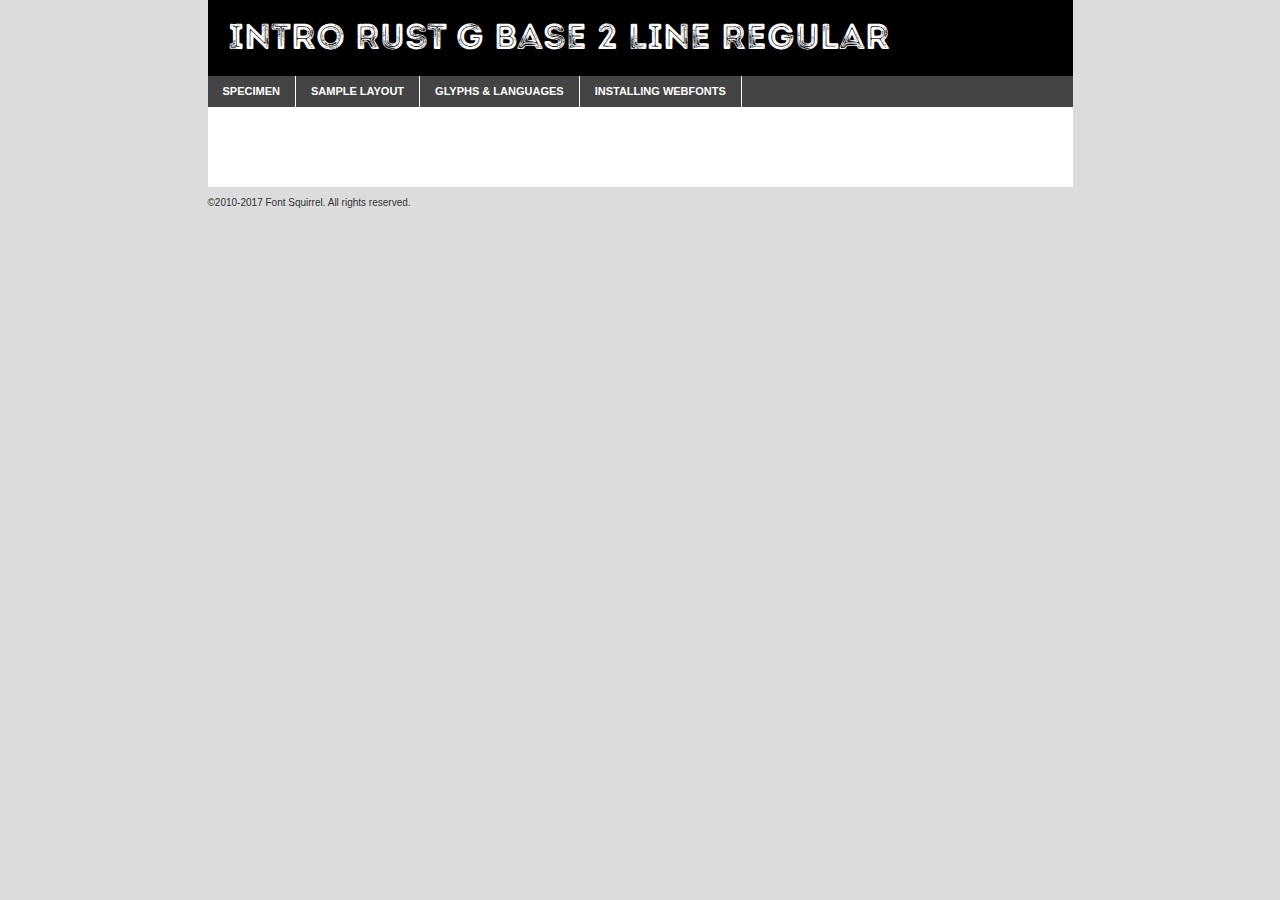
<file: fonts/introRust/introrustg-base2line-demo.html>
<!DOCTYPE html PUBLIC "-//W3C//DTD XHTML 1.0 Transitional//EN"
	"http://www.w3.org/TR/xhtml1/DTD/xhtml1-transitional.dtd">

<html xmlns="http://www.w3.org/1999/xhtml" xml:lang="en" lang="en">
<head>
	<meta http-equiv="Content-Type" content="text/html; charset=utf-8" />
	<script src="http://ajax.googleapis.com/ajax/libs/jquery/1.7.2/jquery.min.js" type="text/javascript" charset="utf-8"></script>
	<script type="text/javascript">
	(function($){$.fn.easyTabs=function(option){var param=jQuery.extend({fadeSpeed:"fast",defaultContent:1,activeClass:'active'},option);$(this).each(function(){var thisId="#"+this.id;if(param.defaultContent==''){param.defaultContent=1;}
	if(typeof param.defaultContent=="number")
	{var defaultTab=$(thisId+" .tabs li:eq("+(param.defaultContent-1)+") a").attr('href').substr(1);}else{var defaultTab=param.defaultContent;}
	$(thisId+" .tabs li a").each(function(){var tabToHide=$(this).attr('href').substr(1);$("#"+tabToHide).addClass('easytabs-tab-content');});hideAll();changeContent(defaultTab);function hideAll(){$(thisId+" .easytabs-tab-content").hide();}
	function changeContent(tabId){hideAll();$(thisId+" .tabs li").removeClass(param.activeClass);$(thisId+" .tabs li a[href=#"+tabId+"]").closest('li').addClass(param.activeClass);if(param.fadeSpeed!="none")
	{$(thisId+" #"+tabId).fadeIn(param.fadeSpeed);}else{$(thisId+" #"+tabId).show();}}
	$(thisId+" .tabs li").click(function(){var tabId=$(this).find('a').attr('href').substr(1);changeContent(tabId);return false;});});}})(jQuery);
	</script>
	<link rel="stylesheet" href="specimen_files/specimen_stylesheet.css" type="text/css" charset="utf-8" />
	<link rel="stylesheet" href="stylesheet.css" type="text/css" charset="utf-8" />

	<style type="text/css">
					body{
				font-family: 'intro_rust_gbase_2_line';
							}
		</style>

	<title>Intro Rust G Base 2 Line Regular Specimen</title>
	
	
	<script type="text/javascript" charset="utf-8">
		$(document).ready(function() {
			$('#container').easyTabs({defaultContent:1});
		});
	</script>
</head>

<body>
<div id="container">
	<div id="header">
		Intro Rust G Base 2 Line Regular	</div>
	<ul class="tabs">
		<li><a href="#specimen">Specimen</a></li>
		<li><a href="#layout">Sample Layout</a></li>
				<li><a href="#glyphs">Glyphs &amp; Languages</a></li>
		<li><a href="#installing">Installing Webfonts</a></li>
		
	</ul>
	
	<div id="main_content">

		
			<div id="specimen">
		
				<div class="section">
					<div class="grid12 firstcol">
						<div class="huge">AaBb</div>
					</div>
				</div>
		
				<div class="section">
					<div class="glyph_range">A&#x200B;B&#x200b;C&#x200b;D&#x200b;E&#x200b;F&#x200b;G&#x200b;H&#x200b;I&#x200b;J&#x200b;K&#x200b;L&#x200b;M&#x200b;N&#x200b;O&#x200b;P&#x200b;Q&#x200b;R&#x200b;S&#x200b;T&#x200b;U&#x200b;V&#x200b;W&#x200b;X&#x200b;Y&#x200b;Z&#x200b;a&#x200b;b&#x200b;c&#x200b;d&#x200b;e&#x200b;f&#x200b;g&#x200b;h&#x200b;i&#x200b;j&#x200b;k&#x200b;l&#x200b;m&#x200b;n&#x200b;o&#x200b;p&#x200b;q&#x200b;r&#x200b;s&#x200b;t&#x200b;u&#x200b;v&#x200b;w&#x200b;x&#x200b;y&#x200b;z&#x200b;1&#x200b;2&#x200b;3&#x200b;4&#x200b;5&#x200b;6&#x200b;7&#x200b;8&#x200b;9&#x200b;0&#x200b;&amp;&#x200b;.&#x200b;,&#x200b;?&#x200b;!&#x200b;&#64;&#x200b;(&#x200b;)&#x200b;#&#x200b;$&#x200b;%&#x200b;*&#x200b;+&#x200b;-&#x200b;=&#x200b;:&#x200b;;</div>
				</div>
				<div class="section">
					<div class="grid12 firstcol">
						<table class="sample_table">
							<tr><td>10</td><td class="size10">abcdefghijklmnopqrstuvwxyzABCDEFGHIJKLMNOPQRSTUVWXYZ0123456789abcdefghijklmnopqrstuvwxyzABCDEFGHIJKLMNOPQRSTUVWXYZ0123456789abcdefghijklmnopqrstuvwxyzABCDEFGHIJKLMNOPQRSTUVWXYZ</td></tr>
							<tr><td>11</td><td class="size11">abcdefghijklmnopqrstuvwxyzABCDEFGHIJKLMNOPQRSTUVWXYZ0123456789abcdefghijklmnopqrstuvwxyzABCDEFGHIJKLMNOPQRSTUVWXYZ0123456789abcdefghijklmnopqrstuvwxyzABCDEFGHIJKLMNOPQRSTUVWXYZ</td></tr>
							<tr><td>12</td><td class="size12">abcdefghijklmnopqrstuvwxyzABCDEFGHIJKLMNOPQRSTUVWXYZ0123456789abcdefghijklmnopqrstuvwxyzABCDEFGHIJKLMNOPQRSTUVWXYZ0123456789abcdefghijklmnopqrstuvwxyzABCDEFGHIJKLMNOPQRSTUVWXYZ</td></tr>
							<tr><td>13</td><td class="size13">abcdefghijklmnopqrstuvwxyzABCDEFGHIJKLMNOPQRSTUVWXYZ0123456789abcdefghijklmnopqrstuvwxyzABCDEFGHIJKLMNOPQRSTUVWXYZ0123456789abcdefghijklmnopqrstuvwxyzABCDEFGHIJKLMNOPQRSTUVWXYZ</td></tr>
							<tr><td>14</td><td class="size14">abcdefghijklmnopqrstuvwxyzABCDEFGHIJKLMNOPQRSTUVWXYZ0123456789abcdefghijklmnopqrstuvwxyzABCDEFGHIJKLMNOPQRSTUVWXYZ0123456789abcdefghijklmnopqrstuvwxyzABCDEFGHIJKLMNOPQRSTUVWXYZ</td></tr>
							<tr><td>16</td><td class="size16">abcdefghijklmnopqrstuvwxyzABCDEFGHIJKLMNOPQRSTUVWXYZ0123456789abcdefghijklmnopqrstuvwxyzABCDEFGHIJKLMNOPQRSTUVWXYZ</td></tr>
							<tr><td>18</td><td class="size18">abcdefghijklmnopqrstuvwxyzABCDEFGHIJKLMNOPQRSTUVWXYZ0123456789abcdefghijklmnopqrstuvwxyzABCDEFGHIJKLMNOPQRSTUVWXYZ</td></tr>
							<tr><td>20</td><td class="size20">abcdefghijklmnopqrstuvwxyzABCDEFGHIJKLMNOPQRSTUVWXYZ0123456789abcdefghijklmnopqrstuvwxyzABCDEFGHIJKLMNOPQRSTUVWXYZ</td></tr>
							<tr><td>24</td><td class="size24">abcdefghijklmnopqrstuvwxyzABCDEFGHIJKLMNOPQRSTUVWXYZ0123456789abcdefghijklmnopqrstuvwxyzABCDEFGHIJKLMNOPQRSTUVWXYZ</td></tr>
							<tr><td>30</td><td class="size30">abcdefghijklmnopqrstuvwxyzABCDEFGHIJKLMNOPQRSTUVWXYZ0123456789abcdefghijklmnopqrstuvwxyzABCDEFGHIJKLMNOPQRSTUVWXYZ</td></tr>
							<tr><td>36</td><td class="size36">abcdefghijklmnopqrstuvwxyzABCDEFGHIJKLMNOPQRSTUVWXYZ0123456789abcdefghijklmnopqrstuvwxyzABCDEFGHIJKLMNOPQRSTUVWXYZ</td></tr>
							<tr><td>48</td><td class="size48">abcdefghijklmnopqrstuvwxyzABCDEFGHIJKLMNOPQRSTUVWXYZ0123456789abcdefghijklmnopqrstuvwxyzABCDEFGHIJKLMNOPQRSTUVWXYZ</td></tr>
							<tr><td>60</td><td class="size60">abcdefghijklmnopqrstuvwxyzABCDEFGHIJKLMNOPQRSTUVWXYZ0123456789abcdefghijklmnopqrstuvwxyzABCDEFGHIJKLMNOPQRSTUVWXYZ</td></tr>
							<tr><td>72</td><td class="size72">abcdefghijklmnopqrstuvwxyzABCDEFGHIJKLMNOPQRSTUVWXYZ0123456789abcdefghijklmnopqrstuvwxyzABCDEFGHIJKLMNOPQRSTUVWXYZ</td></tr>
							<tr><td>90</td><td class="size90">abcdefghijklmnopqrstuvwxyzABCDEFGHIJKLMNOPQRSTUVWXYZ0123456789abcdefghijklmnopqrstuvwxyzABCDEFGHIJKLMNOPQRSTUVWXYZ</td></tr>
						</table>
				
					</div>
			
				</div>
		
		
		
								<div class="section" id="bodycomparison">


										<div id="xheight">
				<div class="fontbody">&#x25FC;&#x25FC;&#x25FC;&#x25FC;&#x25FC;&#x25FC;&#x25FC;&#x25FC;&#x25FC;&#x25FC;&#x25FC;&#x25FC;&#x25FC;&#x25FC;&#x25FC;&#x25FC;&#x25FC;&#x25FC;&#x25FC;&#x25FC;&#x25FC;&#x25FC;&#x25FC;&#x25FC;&#x25FC;&#x25FC;&#x25FC;&#x25FC;&#x25FC;&#x25FC;&#x25FC;&#x25FC;&#x25FC;&#x25FC;&#x25FC;&#x25FC;&#x25FC;&#x25FC;&#x25FC;&#x25FC;&#x25FC;&#x25FC;&#x25FC;&#x25FC;&#x25FC;&#x25FC;&#x25FC;&#x25FC;&#x25FC;&#x25FC;&#x25FC;&#x25FC;&#x25FC;&#x25FC;&#x25FC;&#x25FC;&#x25FC;&#x25FC;&#x25FC;&#x25FC;&#x25FC;&#x25FC;&#x25FC;&#x25FC;&#x25FC;&#x25FC;&#x25FC;&#x25FC;&#x25FC;&#x25FC;&#x25FC;&#x25FC;&#x25FC;&#x25FC;&#x25FC;&#x25FC;&#x25FC;&#x25FC;&#x25FC;&#x25FC;&#x25FC;&#x25FC;&#x25FC;&#x25FC;&#x25FC;&#x25FC;&#x25FC;&#x25FC;&#x25FC;&#x25FC;&#x25FC;&#x25FC;&#x25FC;&#x25FC;&#x25FC;&#x25FC;&#x25FC;&#x25FC;&#x25FC;body</div><div class="arialbody">body</div><div class="verdanabody">body</div><div class="georgiabody">body</div></div>
										<div class="fontbody" style="z-index:1">
											body<span>Intro Rust G Base 2 Line Regular</span>
										</div>
										<div class="arialbody" style="z-index:1">
											body<span>Arial</span>
										</div>
										<div class="verdanabody" style="z-index:1">
											body<span>Verdana</span>
										</div>
										<div class="georgiabody" style="z-index:1">
											body<span>Georgia</span>
										</div>



								</div>
		
		
				<div class="section psample psample_row1" id="">
					
					<div class="grid2 firstcol">
						<p class="size10"><span>10.</span>Aenean lacinia bibendum nulla sed consectetur. Fusce dapibus, tellus ac cursus commodo, tortor mauris condimentum nibh, ut fermentum massa justo sit amet risus. Nullam id dolor id nibh ultricies vehicula ut id elit. Cum sociis natoque penatibus et magnis dis parturient montes, nascetur ridiculus mus. Nulla vitae elit libero, a pharetra augue.</p>
			
					</div>
					<div class="grid3">
						<p class="size11"><span>11.</span>Aenean lacinia bibendum nulla sed consectetur. Fusce dapibus, tellus ac cursus commodo, tortor mauris condimentum nibh, ut fermentum massa justo sit amet risus. Nullam id dolor id nibh ultricies vehicula ut id elit. Cum sociis natoque penatibus et magnis dis parturient montes, nascetur ridiculus mus. Nulla vitae elit libero, a pharetra augue.</p>
			
					</div>
					<div class="grid3">
						<p class="size12"><span>12.</span>Aenean lacinia bibendum nulla sed consectetur. Fusce dapibus, tellus ac cursus commodo, tortor mauris condimentum nibh, ut fermentum massa justo sit amet risus. Nullam id dolor id nibh ultricies vehicula ut id elit. Cum sociis natoque penatibus et magnis dis parturient montes, nascetur ridiculus mus. Nulla vitae elit libero, a pharetra augue.</p>
			
					</div>
					<div class="grid4">
						<p class="size13"><span>13.</span>Aenean lacinia bibendum nulla sed consectetur. Fusce dapibus, tellus ac cursus commodo, tortor mauris condimentum nibh, ut fermentum massa justo sit amet risus. Nullam id dolor id nibh ultricies vehicula ut id elit. Cum sociis natoque penatibus et magnis dis parturient montes, nascetur ridiculus mus. Nulla vitae elit libero, a pharetra augue.</p>
			
					</div>
					<div class="white_blend"></div>
					
				</div>
				<div class="section psample psample_row2" id="">
					<div class="grid3 firstcol">
						<p class="size14"><span>14.</span>Aenean lacinia bibendum nulla sed consectetur. Fusce dapibus, tellus ac cursus commodo, tortor mauris condimentum nibh, ut fermentum massa justo sit amet risus. Nullam id dolor id nibh ultricies vehicula ut id elit. Cum sociis natoque penatibus et magnis dis parturient montes, nascetur ridiculus mus. Nulla vitae elit libero, a pharetra augue.</p>
			
					</div>
					<div class="grid4">
						<p class="size16"><span>16.</span>Aenean lacinia bibendum nulla sed consectetur. Fusce dapibus, tellus ac cursus commodo, tortor mauris condimentum nibh, ut fermentum massa justo sit amet risus. Nullam id dolor id nibh ultricies vehicula ut id elit. Cum sociis natoque penatibus et magnis dis parturient montes, nascetur ridiculus mus. Nulla vitae elit libero, a pharetra augue.</p>
			
					</div>
					<div class="grid5">
						<p class="size18"><span>18.</span>Aenean lacinia bibendum nulla sed consectetur. Fusce dapibus, tellus ac cursus commodo, tortor mauris condimentum nibh, ut fermentum massa justo sit amet risus. Nullam id dolor id nibh ultricies vehicula ut id elit. Cum sociis natoque penatibus et magnis dis parturient montes, nascetur ridiculus mus. Nulla vitae elit libero, a pharetra augue.</p>
			
					</div>

					<div class="white_blend"></div>

				</div>
				
				<div class="section psample psample_row3" id="">
					<div class="grid5 firstcol">
						<p class="size20"><span>20.</span>Aenean lacinia bibendum nulla sed consectetur. Fusce dapibus, tellus ac cursus commodo, tortor mauris condimentum nibh, ut fermentum massa justo sit amet risus. Nullam id dolor id nibh ultricies vehicula ut id elit. Cum sociis natoque penatibus et magnis dis parturient montes, nascetur ridiculus mus. Nulla vitae elit libero, a pharetra augue.</p>
					</div>
					<div class="grid7">
						<p class="size24"><span>24.</span>Aenean lacinia bibendum nulla sed consectetur. Fusce dapibus, tellus ac cursus commodo, tortor mauris condimentum nibh, ut fermentum massa justo sit amet risus. Nullam id dolor id nibh ultricies vehicula ut id elit. Cum sociis natoque penatibus et magnis dis parturient montes, nascetur ridiculus mus. Nulla vitae elit libero, a pharetra augue.</p>
					</div>
					
					<div class="white_blend"></div>
					
				</div>
				
				<div class="section psample psample_row4" id="">
					<div class="grid12 firstcol">
						<p class="size30"><span>30.</span>Aenean lacinia bibendum nulla sed consectetur. Fusce dapibus, tellus ac cursus commodo, tortor mauris condimentum nibh, ut fermentum massa justo sit amet risus. Nullam id dolor id nibh ultricies vehicula ut id elit. Cum sociis natoque penatibus et magnis dis parturient montes, nascetur ridiculus mus. Nulla vitae elit libero, a pharetra augue.</p>
					</div>
					<div class="white_blend"></div>
					
				</div>
				
				
				
				<div class="section psample psample_row1 fullreverse">
					<div class="grid2 firstcol">
						<p class="size10"><span>10.</span>Aenean lacinia bibendum nulla sed consectetur. Fusce dapibus, tellus ac cursus commodo, tortor mauris condimentum nibh, ut fermentum massa justo sit amet risus. Nullam id dolor id nibh ultricies vehicula ut id elit. Cum sociis natoque penatibus et magnis dis parturient montes, nascetur ridiculus mus. Nulla vitae elit libero, a pharetra augue.</p>
			
					</div>
					<div class="grid3">
						<p class="size11"><span>11.</span>Aenean lacinia bibendum nulla sed consectetur. Fusce dapibus, tellus ac cursus commodo, tortor mauris condimentum nibh, ut fermentum massa justo sit amet risus. Nullam id dolor id nibh ultricies vehicula ut id elit. Cum sociis natoque penatibus et magnis dis parturient montes, nascetur ridiculus mus. Nulla vitae elit libero, a pharetra augue.</p>
			
					</div>
					<div class="grid3">
						<p class="size12"><span>12.</span>Aenean lacinia bibendum nulla sed consectetur. Fusce dapibus, tellus ac cursus commodo, tortor mauris condimentum nibh, ut fermentum massa justo sit amet risus. Nullam id dolor id nibh ultricies vehicula ut id elit. Cum sociis natoque penatibus et magnis dis parturient montes, nascetur ridiculus mus. Nulla vitae elit libero, a pharetra augue.</p>
			
					</div>
					<div class="grid4">
						<p class="size13"><span>13.</span>Aenean lacinia bibendum nulla sed consectetur. Fusce dapibus, tellus ac cursus commodo, tortor mauris condimentum nibh, ut fermentum massa justo sit amet risus. Nullam id dolor id nibh ultricies vehicula ut id elit. Cum sociis natoque penatibus et magnis dis parturient montes, nascetur ridiculus mus. Nulla vitae elit libero, a pharetra augue.</p>
			
					</div>
					<div class="black_blend"></div>
					
				</div>
				
				<div class="section psample psample_row2 fullreverse">
					<div class="grid3 firstcol">
						<p class="size14"><span>14.</span>Aenean lacinia bibendum nulla sed consectetur. Fusce dapibus, tellus ac cursus commodo, tortor mauris condimentum nibh, ut fermentum massa justo sit amet risus. Nullam id dolor id nibh ultricies vehicula ut id elit. Cum sociis natoque penatibus et magnis dis parturient montes, nascetur ridiculus mus. Nulla vitae elit libero, a pharetra augue.</p>
			
					</div>
					<div class="grid4">
						<p class="size16"><span>16.</span>Aenean lacinia bibendum nulla sed consectetur. Fusce dapibus, tellus ac cursus commodo, tortor mauris condimentum nibh, ut fermentum massa justo sit amet risus. Nullam id dolor id nibh ultricies vehicula ut id elit. Cum sociis natoque penatibus et magnis dis parturient montes, nascetur ridiculus mus. Nulla vitae elit libero, a pharetra augue.</p>
			
					</div>
					<div class="grid5">
						<p class="size18"><span>18.</span>Aenean lacinia bibendum nulla sed consectetur. Fusce dapibus, tellus ac cursus commodo, tortor mauris condimentum nibh, ut fermentum massa justo sit amet risus. Nullam id dolor id nibh ultricies vehicula ut id elit. Cum sociis natoque penatibus et magnis dis parturient montes, nascetur ridiculus mus. Nulla vitae elit libero, a pharetra augue.</p>
			
					</div>
					<div class="black_blend"></div>

				</div>
				
				<div class="section psample fullreverse psample_row3" id="">
					<div class="grid5 firstcol">
						<p class="size20"><span>20.</span>Aenean lacinia bibendum nulla sed consectetur. Fusce dapibus, tellus ac cursus commodo, tortor mauris condimentum nibh, ut fermentum massa justo sit amet risus. Nullam id dolor id nibh ultricies vehicula ut id elit. Cum sociis natoque penatibus et magnis dis parturient montes, nascetur ridiculus mus. Nulla vitae elit libero, a pharetra augue.</p>
					</div>
					<div class="grid7">
						<p class="size24"><span>24.</span>Aenean lacinia bibendum nulla sed consectetur. Fusce dapibus, tellus ac cursus commodo, tortor mauris condimentum nibh, ut fermentum massa justo sit amet risus. Nullam id dolor id nibh ultricies vehicula ut id elit. Cum sociis natoque penatibus et magnis dis parturient montes, nascetur ridiculus mus. Nulla vitae elit libero, a pharetra augue.</p>
					</div>
					
					<div class="black_blend"></div>
					
				</div>
				
				<div class="section psample fullreverse psample_row4" id="" style="border-bottom: 20px #000 solid;">
					<div class="grid12 firstcol">
						<p class="size30"><span>30.</span>Aenean lacinia bibendum nulla sed consectetur. Fusce dapibus, tellus ac cursus commodo, tortor mauris condimentum nibh, ut fermentum massa justo sit amet risus. Nullam id dolor id nibh ultricies vehicula ut id elit. Cum sociis natoque penatibus et magnis dis parturient montes, nascetur ridiculus mus. Nulla vitae elit libero, a pharetra augue.</p>
					</div>
					<div class="black_blend"></div>
					
				</div>
				
				
				
				
			</div>
			
			<div id="layout">
				
				<div class="section">
					
					<div class="grid12 firstcol">
						<h1>Lorem Ipsum Dolor</h1>
						<h2>Etiam porta sem malesuada magna mollis euismod</h2>
						
						<p class="byline">By <a href="#link">Aenean Lacinia</a></p>
					</div>
				</div>
				<div class="section">
					<div class="grid8 firstcol">
						<p class="large">Donec sed odio dui. Morbi leo risus, porta ac consectetur ac, vestibulum at eros. Fusce dapibus, tellus ac cursus commodo, tortor mauris condimentum nibh, ut fermentum massa justo sit amet risus. </p>

						
						<h3>Pellentesque ornare sem</h3>

						<p>Maecenas sed diam eget risus varius blandit sit amet non magna. Maecenas faucibus mollis interdum. Donec ullamcorper nulla non metus auctor fringilla. Nullam id dolor id nibh ultricies vehicula ut id elit. Nullam id dolor id nibh ultricies vehicula ut id elit. </p>

						<p>Aenean eu leo quam. Pellentesque ornare sem lacinia quam venenatis vestibulum. Lorem ipsum dolor sit amet, consectetur adipiscing elit. Cum sociis natoque penatibus et magnis dis parturient montes, nascetur ridiculus mus. </p>

						<p>Nulla vitae elit libero, a pharetra augue. Praesent commodo cursus magna, vel scelerisque nisl consectetur et. Aenean lacinia bibendum nulla sed consectetur. </p>

						<p>Nullam quis risus eget urna mollis ornare vel eu leo. Nullam quis risus eget urna mollis ornare vel eu leo. Maecenas sed diam eget risus varius blandit sit amet non magna. Donec ullamcorper nulla non metus auctor fringilla. </p>

						<h3>Cras mattis consectetur</h3>

						<p>Aenean eu leo quam. Pellentesque ornare sem lacinia quam venenatis vestibulum. Aenean lacinia bibendum nulla sed consectetur. Integer posuere erat a ante venenatis dapibus posuere velit aliquet. Cras mattis consectetur purus sit amet fermentum. </p>

						<p>Nullam id dolor id nibh ultricies vehicula ut id elit. Nullam quis risus eget urna mollis ornare vel eu leo. Cras mattis consectetur purus sit amet fermentum.</p>
					</div>
					
					<div class="grid4 sidebar">
						
						<div class="box reverse">
							<p class="last">Nullam quis risus eget urna mollis ornare vel eu leo. Donec ullamcorper nulla non metus auctor fringilla. Cras mattis consectetur purus sit amet fermentum. Sed posuere consectetur est at lobortis. Lorem ipsum dolor sit amet, consectetur adipiscing elit. </p>
						</div>
						
						<p class="caption">Maecenas sed diam eget risus varius.</p>

						<p>Vestibulum id ligula porta felis euismod semper. Integer posuere erat a ante venenatis dapibus posuere velit aliquet. Vestibulum id ligula porta felis euismod semper. Sed posuere consectetur est at lobortis. Maecenas sed diam eget risus varius blandit sit amet non magna. Fusce dapibus, tellus ac cursus commodo, tortor mauris condimentum nibh, ut fermentum massa justo sit amet risus. </p>

					

						<p>Duis mollis, est non commodo luctus, nisi erat porttitor ligula, eget lacinia odio sem nec elit. Aenean lacinia bibendum nulla sed consectetur. Vivamus sagittis lacus vel augue laoreet rutrum faucibus dolor auctor. Aenean lacinia bibendum nulla sed consectetur. Nullam quis risus eget urna mollis ornare vel eu leo. </p>

						<p>Praesent commodo cursus magna, vel scelerisque nisl consectetur et. Donec ullamcorper nulla non metus auctor fringilla. Maecenas faucibus mollis interdum. Fusce dapibus, tellus ac cursus commodo, tortor mauris condimentum nibh, ut fermentum massa justo sit amet risus. </p>

					</div>
				</div>
				
			</div>


			



		<div id="glyphs">
			<div class="section">
				<div class="grid12 firstcol">
			
				<h1>Language Support</h1>
				<p>The subset of Intro Rust G Base 2 Line Regular in this kit supports the following languages:<br />
			
					Albanian, Basque, Breton, Chamorro, Danish, Dutch, English, Faroese, Finnish, French, Frisian, Galician, Icelandic, Italian, Malagasy, Norwegian, Portuguese, Spanish, Alsatian, Aragonese, Arapaho, Arrernte, Asturian, Aymara, Bislama, Cebuano, Corsican, Fijian, French_creole, Genoese, Gilbertese, Greenlandic, Haitian_creole, Hiligaynon, Hmong, Hopi, Ibanag, Iloko_ilokano, Indonesian, Interglossa_glosa, Interlingua, Irish_gaelic, Jerriais, Lojban, Lombard, Luxembourgeois, Manx, Mohawk, Norfolk_pitcairnese, Occitan, Oromo, Pangasinan, Papiamento, Piedmontese, Potawatomi, Rhaeto-romance, Romansh, Rotokas, Sami_lule, Samoan, Sardinian, Scots_gaelic, Seychelles_creole, Shona, Sicilian, Somali, Southern_ndebele, Swahili, Swati_swazi, Tagalog_filipino_pilipino, Tetum, Tok_pisin, Uyghur_latinized, Volapuk, Walloon, Warlpiri, Xhosa, Yapese, Zulu, Latinbasic, Ubasic, Demo				</p>
				<h1>Glyph Chart</h1>
				<p>The subset of Intro Rust G Base 2 Line Regular in this kit includes all the glyphs listed below. Unicode entities are included above each glyph to help you insert individual characters into your layout.</p>
				<div id="glyph_chart">
			
																				 <div><p>&amp;#32;</p>&#32;</div>
																				 <div><p>&amp;#33;</p>&#33;</div>
																				 <div><p>&amp;#34;</p>&#34;</div>
																				 <div><p>&amp;#35;</p>&#35;</div>
																				 <div><p>&amp;#36;</p>&#36;</div>
																				 <div><p>&amp;#37;</p>&#37;</div>
																				 <div><p>&amp;#38;</p>&#38;</div>
																				 <div><p>&amp;#39;</p>&#39;</div>
																				 <div><p>&amp;#40;</p>&#40;</div>
																				 <div><p>&amp;#41;</p>&#41;</div>
																				 <div><p>&amp;#42;</p>&#42;</div>
																				 <div><p>&amp;#43;</p>&#43;</div>
																				 <div><p>&amp;#44;</p>&#44;</div>
																				 <div><p>&amp;#45;</p>&#45;</div>
																				 <div><p>&amp;#46;</p>&#46;</div>
																				 <div><p>&amp;#47;</p>&#47;</div>
																				 <div><p>&amp;#48;</p>&#48;</div>
																				 <div><p>&amp;#49;</p>&#49;</div>
																				 <div><p>&amp;#50;</p>&#50;</div>
																				 <div><p>&amp;#51;</p>&#51;</div>
																				 <div><p>&amp;#52;</p>&#52;</div>
																				 <div><p>&amp;#53;</p>&#53;</div>
																				 <div><p>&amp;#54;</p>&#54;</div>
																				 <div><p>&amp;#55;</p>&#55;</div>
																				 <div><p>&amp;#56;</p>&#56;</div>
																				 <div><p>&amp;#57;</p>&#57;</div>
																				 <div><p>&amp;#58;</p>&#58;</div>
																				 <div><p>&amp;#59;</p>&#59;</div>
																				 <div><p>&amp;#60;</p>&#60;</div>
																				 <div><p>&amp;#61;</p>&#61;</div>
																				 <div><p>&amp;#62;</p>&#62;</div>
																				 <div><p>&amp;#63;</p>&#63;</div>
																				 <div><p>&amp;#64;</p>&#64;</div>
																				 <div><p>&amp;#65;</p>&#65;</div>
																				 <div><p>&amp;#66;</p>&#66;</div>
																				 <div><p>&amp;#67;</p>&#67;</div>
																				 <div><p>&amp;#68;</p>&#68;</div>
																				 <div><p>&amp;#69;</p>&#69;</div>
																				 <div><p>&amp;#70;</p>&#70;</div>
																				 <div><p>&amp;#71;</p>&#71;</div>
																				 <div><p>&amp;#72;</p>&#72;</div>
																				 <div><p>&amp;#73;</p>&#73;</div>
																				 <div><p>&amp;#74;</p>&#74;</div>
																				 <div><p>&amp;#75;</p>&#75;</div>
																				 <div><p>&amp;#76;</p>&#76;</div>
																				 <div><p>&amp;#77;</p>&#77;</div>
																				 <div><p>&amp;#78;</p>&#78;</div>
																				 <div><p>&amp;#79;</p>&#79;</div>
																				 <div><p>&amp;#80;</p>&#80;</div>
																				 <div><p>&amp;#81;</p>&#81;</div>
																				 <div><p>&amp;#82;</p>&#82;</div>
																				 <div><p>&amp;#83;</p>&#83;</div>
																				 <div><p>&amp;#84;</p>&#84;</div>
																				 <div><p>&amp;#85;</p>&#85;</div>
																				 <div><p>&amp;#86;</p>&#86;</div>
																				 <div><p>&amp;#87;</p>&#87;</div>
																				 <div><p>&amp;#88;</p>&#88;</div>
																				 <div><p>&amp;#89;</p>&#89;</div>
																				 <div><p>&amp;#90;</p>&#90;</div>
																				 <div><p>&amp;#91;</p>&#91;</div>
																				 <div><p>&amp;#92;</p>&#92;</div>
																				 <div><p>&amp;#93;</p>&#93;</div>
																				 <div><p>&amp;#94;</p>&#94;</div>
																				 <div><p>&amp;#95;</p>&#95;</div>
																				 <div><p>&amp;#96;</p>&#96;</div>
																				 <div><p>&amp;#97;</p>&#97;</div>
																				 <div><p>&amp;#98;</p>&#98;</div>
																				 <div><p>&amp;#99;</p>&#99;</div>
																				 <div><p>&amp;#100;</p>&#100;</div>
																				 <div><p>&amp;#101;</p>&#101;</div>
																				 <div><p>&amp;#102;</p>&#102;</div>
																				 <div><p>&amp;#103;</p>&#103;</div>
																				 <div><p>&amp;#104;</p>&#104;</div>
																				 <div><p>&amp;#105;</p>&#105;</div>
																				 <div><p>&amp;#106;</p>&#106;</div>
																				 <div><p>&amp;#107;</p>&#107;</div>
																				 <div><p>&amp;#108;</p>&#108;</div>
																				 <div><p>&amp;#109;</p>&#109;</div>
																				 <div><p>&amp;#110;</p>&#110;</div>
																				 <div><p>&amp;#111;</p>&#111;</div>
																				 <div><p>&amp;#112;</p>&#112;</div>
																				 <div><p>&amp;#113;</p>&#113;</div>
																				 <div><p>&amp;#114;</p>&#114;</div>
																				 <div><p>&amp;#115;</p>&#115;</div>
																				 <div><p>&amp;#116;</p>&#116;</div>
																				 <div><p>&amp;#117;</p>&#117;</div>
																				 <div><p>&amp;#118;</p>&#118;</div>
																				 <div><p>&amp;#119;</p>&#119;</div>
																				 <div><p>&amp;#120;</p>&#120;</div>
																				 <div><p>&amp;#121;</p>&#121;</div>
																				 <div><p>&amp;#122;</p>&#122;</div>
																				 <div><p>&amp;#123;</p>&#123;</div>
																				 <div><p>&amp;#124;</p>&#124;</div>
																				 <div><p>&amp;#125;</p>&#125;</div>
																				 <div><p>&amp;#126;</p>&#126;</div>
																				 <div><p>&amp;#160;</p>&#160;</div>
																				 <div><p>&amp;#161;</p>&#161;</div>
																				 <div><p>&amp;#162;</p>&#162;</div>
																				 <div><p>&amp;#163;</p>&#163;</div>
																				 <div><p>&amp;#165;</p>&#165;</div>
																				 <div><p>&amp;#166;</p>&#166;</div>
																				 <div><p>&amp;#167;</p>&#167;</div>
																				 <div><p>&amp;#168;</p>&#168;</div>
																				 <div><p>&amp;#169;</p>&#169;</div>
																				 <div><p>&amp;#171;</p>&#171;</div>
																				 <div><p>&amp;#172;</p>&#172;</div>
																				 <div><p>&amp;#173;</p>&#173;</div>
																				 <div><p>&amp;#174;</p>&#174;</div>
																				 <div><p>&amp;#175;</p>&#175;</div>
																				 <div><p>&amp;#176;</p>&#176;</div>
																				 <div><p>&amp;#177;</p>&#177;</div>
																				 <div><p>&amp;#180;</p>&#180;</div>
																				 <div><p>&amp;#182;</p>&#182;</div>
																				 <div><p>&amp;#183;</p>&#183;</div>
																				 <div><p>&amp;#184;</p>&#184;</div>
																				 <div><p>&amp;#187;</p>&#187;</div>
																				 <div><p>&amp;#191;</p>&#191;</div>
																				 <div><p>&amp;#192;</p>&#192;</div>
																				 <div><p>&amp;#193;</p>&#193;</div>
																				 <div><p>&amp;#194;</p>&#194;</div>
																				 <div><p>&amp;#195;</p>&#195;</div>
																				 <div><p>&amp;#196;</p>&#196;</div>
																				 <div><p>&amp;#197;</p>&#197;</div>
																				 <div><p>&amp;#198;</p>&#198;</div>
																				 <div><p>&amp;#199;</p>&#199;</div>
																				 <div><p>&amp;#200;</p>&#200;</div>
																				 <div><p>&amp;#201;</p>&#201;</div>
																				 <div><p>&amp;#202;</p>&#202;</div>
																				 <div><p>&amp;#203;</p>&#203;</div>
																				 <div><p>&amp;#204;</p>&#204;</div>
																				 <div><p>&amp;#205;</p>&#205;</div>
																				 <div><p>&amp;#206;</p>&#206;</div>
																				 <div><p>&amp;#207;</p>&#207;</div>
																				 <div><p>&amp;#208;</p>&#208;</div>
																				 <div><p>&amp;#209;</p>&#209;</div>
																				 <div><p>&amp;#210;</p>&#210;</div>
																				 <div><p>&amp;#211;</p>&#211;</div>
																				 <div><p>&amp;#212;</p>&#212;</div>
																				 <div><p>&amp;#213;</p>&#213;</div>
																				 <div><p>&amp;#214;</p>&#214;</div>
																				 <div><p>&amp;#215;</p>&#215;</div>
																				 <div><p>&amp;#216;</p>&#216;</div>
																				 <div><p>&amp;#217;</p>&#217;</div>
																				 <div><p>&amp;#218;</p>&#218;</div>
																				 <div><p>&amp;#219;</p>&#219;</div>
																				 <div><p>&amp;#220;</p>&#220;</div>
																				 <div><p>&amp;#221;</p>&#221;</div>
																				 <div><p>&amp;#222;</p>&#222;</div>
																				 <div><p>&amp;#224;</p>&#224;</div>
																				 <div><p>&amp;#225;</p>&#225;</div>
																				 <div><p>&amp;#226;</p>&#226;</div>
																				 <div><p>&amp;#227;</p>&#227;</div>
																				 <div><p>&amp;#228;</p>&#228;</div>
																				 <div><p>&amp;#229;</p>&#229;</div>
																				 <div><p>&amp;#230;</p>&#230;</div>
																				 <div><p>&amp;#231;</p>&#231;</div>
																				 <div><p>&amp;#232;</p>&#232;</div>
																				 <div><p>&amp;#233;</p>&#233;</div>
																				 <div><p>&amp;#234;</p>&#234;</div>
																				 <div><p>&amp;#235;</p>&#235;</div>
																				 <div><p>&amp;#236;</p>&#236;</div>
																				 <div><p>&amp;#237;</p>&#237;</div>
																				 <div><p>&amp;#238;</p>&#238;</div>
																				 <div><p>&amp;#239;</p>&#239;</div>
																				 <div><p>&amp;#240;</p>&#240;</div>
																				 <div><p>&amp;#241;</p>&#241;</div>
																				 <div><p>&amp;#242;</p>&#242;</div>
																				 <div><p>&amp;#243;</p>&#243;</div>
																				 <div><p>&amp;#244;</p>&#244;</div>
																				 <div><p>&amp;#245;</p>&#245;</div>
																				 <div><p>&amp;#246;</p>&#246;</div>
																				 <div><p>&amp;#247;</p>&#247;</div>
																				 <div><p>&amp;#248;</p>&#248;</div>
																				 <div><p>&amp;#249;</p>&#249;</div>
																				 <div><p>&amp;#250;</p>&#250;</div>
																				 <div><p>&amp;#251;</p>&#251;</div>
																				 <div><p>&amp;#252;</p>&#252;</div>
																				 <div><p>&amp;#253;</p>&#253;</div>
																				 <div><p>&amp;#254;</p>&#254;</div>
																				 <div><p>&amp;#255;</p>&#255;</div>
																				 <div><p>&amp;#338;</p>&#338;</div>
																				 <div><p>&amp;#339;</p>&#339;</div>
																				 <div><p>&amp;#376;</p>&#376;</div>
																				 <div><p>&amp;#710;</p>&#710;</div>
																				 <div><p>&amp;#732;</p>&#732;</div>
																				 <div><p>&amp;#8192;</p>&#8192;</div>
																				 <div><p>&amp;#8193;</p>&#8193;</div>
																				 <div><p>&amp;#8194;</p>&#8194;</div>
																				 <div><p>&amp;#8195;</p>&#8195;</div>
																				 <div><p>&amp;#8196;</p>&#8196;</div>
																				 <div><p>&amp;#8197;</p>&#8197;</div>
																				 <div><p>&amp;#8198;</p>&#8198;</div>
																				 <div><p>&amp;#8199;</p>&#8199;</div>
																				 <div><p>&amp;#8200;</p>&#8200;</div>
																				 <div><p>&amp;#8201;</p>&#8201;</div>
																				 <div><p>&amp;#8202;</p>&#8202;</div>
																				 <div><p>&amp;#8208;</p>&#8208;</div>
																				 <div><p>&amp;#8209;</p>&#8209;</div>
																				 <div><p>&amp;#8210;</p>&#8210;</div>
																				 <div><p>&amp;#8211;</p>&#8211;</div>
																				 <div><p>&amp;#8212;</p>&#8212;</div>
																				 <div><p>&amp;#8216;</p>&#8216;</div>
																				 <div><p>&amp;#8217;</p>&#8217;</div>
																				 <div><p>&amp;#8218;</p>&#8218;</div>
																				 <div><p>&amp;#8220;</p>&#8220;</div>
																				 <div><p>&amp;#8221;</p>&#8221;</div>
																				 <div><p>&amp;#8222;</p>&#8222;</div>
																				 <div><p>&amp;#8226;</p>&#8226;</div>
																				 <div><p>&amp;#8230;</p>&#8230;</div>
																				 <div><p>&amp;#8239;</p>&#8239;</div>
																				 <div><p>&amp;#8249;</p>&#8249;</div>
																				 <div><p>&amp;#8250;</p>&#8250;</div>
																				 <div><p>&amp;#8287;</p>&#8287;</div>
																				 <div><p>&amp;#8364;</p>&#8364;</div>
																				 <div><p>&amp;#8482;</p>&#8482;</div>
																				 <div><p>&amp;#9724;</p>&#9724;</div>
																																																</div>	
				</div>
		
		
			</div>
		</div>
		
		
		<div id="specs">
			
		</div>
	
		<div id="installing">
			<div class="section">
				<div class="grid7 firstcol">
					<h1>Installing Webfonts</h1>
					
					<p>Webfonts are supported by all major browser platforms but not all in the same way. There are currently four different font formats that must be included in order to target all browsers. This includes TTF, WOFF, EOT and SVG.</p>
					
					<h2>1. Upload your webfonts</h2>
					<p>You must upload your webfont kit to your website. They should be in or near the same directory as your CSS files.</p>
					
					<h2>2. Include the webfont stylesheet</h2>
					<p>A special CSS @font-face declaration helps the various browsers select the appropriate font it needs without causing you a bunch of headaches. Learn more about this syntax by reading the <a href="https://www.fontspring.com/blog/further-hardening-of-the-bulletproof-syntax">Fontspring blog post</a> about it. The code for it is as follows:</p>


<code>
@font-face{ 
	font-family: 'MyWebFont';
	src: url('WebFont.eot');
	src: url('WebFont.eot?#iefix') format('embedded-opentype'),
	     url('WebFont.woff') format('woff'),
	     url('WebFont.ttf') format('truetype'),
	     url('WebFont.svg#webfont') format('svg');
}
</code>

	<p>We've already gone ahead and generated the code for you. All you have to do is link to the stylesheet in your HTML, like this:</p>
	<code>&lt;link rel=&quot;stylesheet&quot; href=&quot;stylesheet.css&quot; type=&quot;text/css&quot; charset=&quot;utf-8&quot; /&gt;</code>

					<h2>3. Modify your own stylesheet</h2>
					<p>To take advantage of your new fonts, you must tell your stylesheet to use them. Look at the original @font-face declaration above and find the property called "font-family." The name linked there will be what you use to reference the font. Prepend that webfont name to the font stack in the "font-family" property, inside the selector you want to change. For example:</p>
<code>p { font-family: 'WebFont', Arial, sans-serif; }</code>

<h2>4. Test</h2>
<p>Getting webfonts to work cross-browser <em>can</em> be tricky. Use the information in the sidebar to help you if you find that fonts aren't loading in a particular browser.</p>
				</div>
				
				<div class="grid5 sidebar">
					<div class="box">
						<h2>Troubleshooting<br />Font-Face Problems</h2>
						<p>Having trouble getting your webfonts to load in your new website? Here are some tips to sort out what might be the problem.</p>

						<h3>Fonts not showing in any browser</h3>

						<p>This sounds like you need to work on the plumbing. You either did not upload the fonts to the correct directory, or you did not link the fonts properly in the CSS. If you've confirmed that all this is correct and you still have a problem, take a look at your .htaccess file and see if requests are getting intercepted.</p>

						<h3>Fonts not loading in iPhone or iPad</h3>

						<p>The most common problem here is that you are serving the fonts from an IIS server. IIS refuses to serve files that have unknown MIME types. If that is the case, you must set the MIME type for SVG to "image/svg+xml" in the server settings. Follow these instructions from Microsoft if you need help.</p>

						<h3>Fonts not loading in Firefox</h3>

						<p>The primary reason for this failure? You are still using a version Firefox older than 3.5. So upgrade already! If that isn't it, then you are very likely serving fonts from a different domain. Firefox requires that all font assets be served from the same domain. Lastly it is possible that you need to add WOFF to your list of MIME types (if you are serving via IIS.)</p>

						<h3>Fonts not loading in IE</h3>

						<p>Are you looking at Internet Explorer on an actual Windows machine or are you cheating by using a service like Adobe BrowserLab? Many of these screenshot services do not render @font-face for IE. Best to test it on a real machine.</p>

						<h3>Fonts not loading in IE9</h3>

						<p>IE9, like Firefox, requires that fonts be served from the same domain as the website. Make sure that is the case.</p>
					</div>
				</div>
			</div>
			
		</div>
	
	</div>
	<div id="footer">
		<p>&copy;2010-2017 Font Squirrel. All rights reserved.</p>
	</div>
</div>
</body>
</html>
</file>
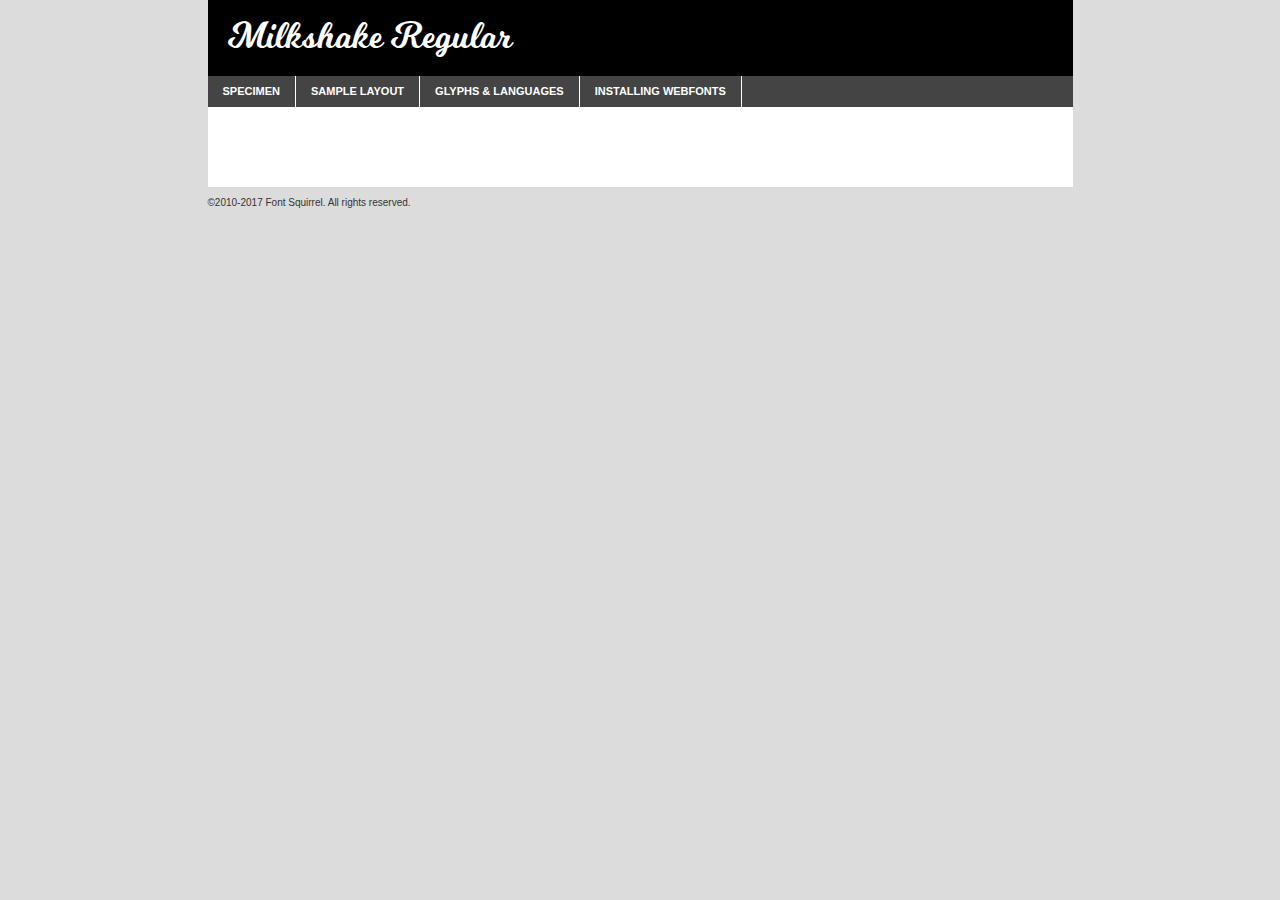
<file: fonts/milkshake_400/milkshake_400-demo.html>
<!DOCTYPE html PUBLIC "-//W3C//DTD XHTML 1.0 Transitional//EN"
	"http://www.w3.org/TR/xhtml1/DTD/xhtml1-transitional.dtd">

<html xmlns="http://www.w3.org/1999/xhtml" xml:lang="en" lang="en">
<head>
	<meta http-equiv="Content-Type" content="text/html; charset=utf-8" />
	<script src="http://ajax.googleapis.com/ajax/libs/jquery/1.7.2/jquery.min.js" type="text/javascript" charset="utf-8"></script>
	<script type="text/javascript">
	(function($){$.fn.easyTabs=function(option){var param=jQuery.extend({fadeSpeed:"fast",defaultContent:1,activeClass:'active'},option);$(this).each(function(){var thisId="#"+this.id;if(param.defaultContent==''){param.defaultContent=1;}
	if(typeof param.defaultContent=="number")
	{var defaultTab=$(thisId+" .tabs li:eq("+(param.defaultContent-1)+") a").attr('href').substr(1);}else{var defaultTab=param.defaultContent;}
	$(thisId+" .tabs li a").each(function(){var tabToHide=$(this).attr('href').substr(1);$("#"+tabToHide).addClass('easytabs-tab-content');});hideAll();changeContent(defaultTab);function hideAll(){$(thisId+" .easytabs-tab-content").hide();}
	function changeContent(tabId){hideAll();$(thisId+" .tabs li").removeClass(param.activeClass);$(thisId+" .tabs li a[href=#"+tabId+"]").closest('li').addClass(param.activeClass);if(param.fadeSpeed!="none")
	{$(thisId+" #"+tabId).fadeIn(param.fadeSpeed);}else{$(thisId+" #"+tabId).show();}}
	$(thisId+" .tabs li").click(function(){var tabId=$(this).find('a').attr('href').substr(1);changeContent(tabId);return false;});});}})(jQuery);
	</script>
	<link rel="stylesheet" href="specimen_files/specimen_stylesheet.css" type="text/css" charset="utf-8" />
	<link rel="stylesheet" href="stylesheet.css" type="text/css" charset="utf-8" />

	<style type="text/css">
					body{
				font-family: 'milkshakeregular';
							}
		</style>

	<title>Milkshake Regular Specimen</title>
	
	
	<script type="text/javascript" charset="utf-8">
		$(document).ready(function() {
			$('#container').easyTabs({defaultContent:1});
		});
	</script>
</head>

<body>
<div id="container">
	<div id="header">
		Milkshake Regular	</div>
	<ul class="tabs">
		<li><a href="#specimen">Specimen</a></li>
		<li><a href="#layout">Sample Layout</a></li>
				<li><a href="#glyphs">Glyphs &amp; Languages</a></li>
		<li><a href="#installing">Installing Webfonts</a></li>
		
	</ul>
	
	<div id="main_content">

		
			<div id="specimen">
		
				<div class="section">
					<div class="grid12 firstcol">
						<div class="huge">AaBb</div>
					</div>
				</div>
		
				<div class="section">
					<div class="glyph_range">A&#x200B;B&#x200b;C&#x200b;D&#x200b;E&#x200b;F&#x200b;G&#x200b;H&#x200b;I&#x200b;J&#x200b;K&#x200b;L&#x200b;M&#x200b;N&#x200b;O&#x200b;P&#x200b;Q&#x200b;R&#x200b;S&#x200b;T&#x200b;U&#x200b;V&#x200b;W&#x200b;X&#x200b;Y&#x200b;Z&#x200b;a&#x200b;b&#x200b;c&#x200b;d&#x200b;e&#x200b;f&#x200b;g&#x200b;h&#x200b;i&#x200b;j&#x200b;k&#x200b;l&#x200b;m&#x200b;n&#x200b;o&#x200b;p&#x200b;q&#x200b;r&#x200b;s&#x200b;t&#x200b;u&#x200b;v&#x200b;w&#x200b;x&#x200b;y&#x200b;z&#x200b;1&#x200b;2&#x200b;3&#x200b;4&#x200b;5&#x200b;6&#x200b;7&#x200b;8&#x200b;9&#x200b;0&#x200b;&amp;&#x200b;.&#x200b;,&#x200b;?&#x200b;!&#x200b;&#64;&#x200b;(&#x200b;)&#x200b;#&#x200b;$&#x200b;%&#x200b;*&#x200b;+&#x200b;-&#x200b;=&#x200b;:&#x200b;;</div>
				</div>
				<div class="section">
					<div class="grid12 firstcol">
						<table class="sample_table">
							<tr><td>10</td><td class="size10">abcdefghijklmnopqrstuvwxyzABCDEFGHIJKLMNOPQRSTUVWXYZ0123456789abcdefghijklmnopqrstuvwxyzABCDEFGHIJKLMNOPQRSTUVWXYZ0123456789abcdefghijklmnopqrstuvwxyzABCDEFGHIJKLMNOPQRSTUVWXYZ</td></tr>
							<tr><td>11</td><td class="size11">abcdefghijklmnopqrstuvwxyzABCDEFGHIJKLMNOPQRSTUVWXYZ0123456789abcdefghijklmnopqrstuvwxyzABCDEFGHIJKLMNOPQRSTUVWXYZ0123456789abcdefghijklmnopqrstuvwxyzABCDEFGHIJKLMNOPQRSTUVWXYZ</td></tr>
							<tr><td>12</td><td class="size12">abcdefghijklmnopqrstuvwxyzABCDEFGHIJKLMNOPQRSTUVWXYZ0123456789abcdefghijklmnopqrstuvwxyzABCDEFGHIJKLMNOPQRSTUVWXYZ0123456789abcdefghijklmnopqrstuvwxyzABCDEFGHIJKLMNOPQRSTUVWXYZ</td></tr>
							<tr><td>13</td><td class="size13">abcdefghijklmnopqrstuvwxyzABCDEFGHIJKLMNOPQRSTUVWXYZ0123456789abcdefghijklmnopqrstuvwxyzABCDEFGHIJKLMNOPQRSTUVWXYZ0123456789abcdefghijklmnopqrstuvwxyzABCDEFGHIJKLMNOPQRSTUVWXYZ</td></tr>
							<tr><td>14</td><td class="size14">abcdefghijklmnopqrstuvwxyzABCDEFGHIJKLMNOPQRSTUVWXYZ0123456789abcdefghijklmnopqrstuvwxyzABCDEFGHIJKLMNOPQRSTUVWXYZ0123456789abcdefghijklmnopqrstuvwxyzABCDEFGHIJKLMNOPQRSTUVWXYZ</td></tr>
							<tr><td>16</td><td class="size16">abcdefghijklmnopqrstuvwxyzABCDEFGHIJKLMNOPQRSTUVWXYZ0123456789abcdefghijklmnopqrstuvwxyzABCDEFGHIJKLMNOPQRSTUVWXYZ</td></tr>
							<tr><td>18</td><td class="size18">abcdefghijklmnopqrstuvwxyzABCDEFGHIJKLMNOPQRSTUVWXYZ0123456789abcdefghijklmnopqrstuvwxyzABCDEFGHIJKLMNOPQRSTUVWXYZ</td></tr>
							<tr><td>20</td><td class="size20">abcdefghijklmnopqrstuvwxyzABCDEFGHIJKLMNOPQRSTUVWXYZ0123456789abcdefghijklmnopqrstuvwxyzABCDEFGHIJKLMNOPQRSTUVWXYZ</td></tr>
							<tr><td>24</td><td class="size24">abcdefghijklmnopqrstuvwxyzABCDEFGHIJKLMNOPQRSTUVWXYZ0123456789abcdefghijklmnopqrstuvwxyzABCDEFGHIJKLMNOPQRSTUVWXYZ</td></tr>
							<tr><td>30</td><td class="size30">abcdefghijklmnopqrstuvwxyzABCDEFGHIJKLMNOPQRSTUVWXYZ0123456789abcdefghijklmnopqrstuvwxyzABCDEFGHIJKLMNOPQRSTUVWXYZ</td></tr>
							<tr><td>36</td><td class="size36">abcdefghijklmnopqrstuvwxyzABCDEFGHIJKLMNOPQRSTUVWXYZ0123456789abcdefghijklmnopqrstuvwxyzABCDEFGHIJKLMNOPQRSTUVWXYZ</td></tr>
							<tr><td>48</td><td class="size48">abcdefghijklmnopqrstuvwxyzABCDEFGHIJKLMNOPQRSTUVWXYZ0123456789abcdefghijklmnopqrstuvwxyzABCDEFGHIJKLMNOPQRSTUVWXYZ</td></tr>
							<tr><td>60</td><td class="size60">abcdefghijklmnopqrstuvwxyzABCDEFGHIJKLMNOPQRSTUVWXYZ0123456789abcdefghijklmnopqrstuvwxyzABCDEFGHIJKLMNOPQRSTUVWXYZ</td></tr>
							<tr><td>72</td><td class="size72">abcdefghijklmnopqrstuvwxyzABCDEFGHIJKLMNOPQRSTUVWXYZ0123456789abcdefghijklmnopqrstuvwxyzABCDEFGHIJKLMNOPQRSTUVWXYZ</td></tr>
							<tr><td>90</td><td class="size90">abcdefghijklmnopqrstuvwxyzABCDEFGHIJKLMNOPQRSTUVWXYZ0123456789abcdefghijklmnopqrstuvwxyzABCDEFGHIJKLMNOPQRSTUVWXYZ</td></tr>
						</table>
				
					</div>
			
				</div>
		
		
		
								<div class="section" id="bodycomparison">


										<div id="xheight">
				<div class="fontbody">&#x25FC;&#x25FC;&#x25FC;&#x25FC;&#x25FC;&#x25FC;&#x25FC;&#x25FC;&#x25FC;&#x25FC;&#x25FC;&#x25FC;&#x25FC;&#x25FC;&#x25FC;&#x25FC;&#x25FC;&#x25FC;&#x25FC;&#x25FC;&#x25FC;&#x25FC;&#x25FC;&#x25FC;&#x25FC;&#x25FC;&#x25FC;&#x25FC;&#x25FC;&#x25FC;&#x25FC;&#x25FC;&#x25FC;&#x25FC;&#x25FC;&#x25FC;&#x25FC;&#x25FC;&#x25FC;&#x25FC;&#x25FC;&#x25FC;&#x25FC;&#x25FC;&#x25FC;&#x25FC;&#x25FC;&#x25FC;&#x25FC;&#x25FC;&#x25FC;&#x25FC;&#x25FC;&#x25FC;&#x25FC;&#x25FC;&#x25FC;&#x25FC;&#x25FC;&#x25FC;&#x25FC;&#x25FC;&#x25FC;&#x25FC;&#x25FC;&#x25FC;&#x25FC;&#x25FC;&#x25FC;&#x25FC;&#x25FC;&#x25FC;&#x25FC;&#x25FC;&#x25FC;&#x25FC;&#x25FC;&#x25FC;&#x25FC;&#x25FC;&#x25FC;&#x25FC;&#x25FC;&#x25FC;&#x25FC;&#x25FC;&#x25FC;&#x25FC;&#x25FC;&#x25FC;&#x25FC;&#x25FC;&#x25FC;&#x25FC;&#x25FC;&#x25FC;&#x25FC;&#x25FC;&#x25FC;body</div><div class="arialbody">body</div><div class="verdanabody">body</div><div class="georgiabody">body</div></div>
										<div class="fontbody" style="z-index:1">
											body<span>Milkshake Regular</span>
										</div>
										<div class="arialbody" style="z-index:1">
											body<span>Arial</span>
										</div>
										<div class="verdanabody" style="z-index:1">
											body<span>Verdana</span>
										</div>
										<div class="georgiabody" style="z-index:1">
											body<span>Georgia</span>
										</div>



								</div>
		
		
				<div class="section psample psample_row1" id="">
					
					<div class="grid2 firstcol">
						<p class="size10"><span>10.</span>Aenean lacinia bibendum nulla sed consectetur. Fusce dapibus, tellus ac cursus commodo, tortor mauris condimentum nibh, ut fermentum massa justo sit amet risus. Nullam id dolor id nibh ultricies vehicula ut id elit. Cum sociis natoque penatibus et magnis dis parturient montes, nascetur ridiculus mus. Nulla vitae elit libero, a pharetra augue.</p>
			
					</div>
					<div class="grid3">
						<p class="size11"><span>11.</span>Aenean lacinia bibendum nulla sed consectetur. Fusce dapibus, tellus ac cursus commodo, tortor mauris condimentum nibh, ut fermentum massa justo sit amet risus. Nullam id dolor id nibh ultricies vehicula ut id elit. Cum sociis natoque penatibus et magnis dis parturient montes, nascetur ridiculus mus. Nulla vitae elit libero, a pharetra augue.</p>
			
					</div>
					<div class="grid3">
						<p class="size12"><span>12.</span>Aenean lacinia bibendum nulla sed consectetur. Fusce dapibus, tellus ac cursus commodo, tortor mauris condimentum nibh, ut fermentum massa justo sit amet risus. Nullam id dolor id nibh ultricies vehicula ut id elit. Cum sociis natoque penatibus et magnis dis parturient montes, nascetur ridiculus mus. Nulla vitae elit libero, a pharetra augue.</p>
			
					</div>
					<div class="grid4">
						<p class="size13"><span>13.</span>Aenean lacinia bibendum nulla sed consectetur. Fusce dapibus, tellus ac cursus commodo, tortor mauris condimentum nibh, ut fermentum massa justo sit amet risus. Nullam id dolor id nibh ultricies vehicula ut id elit. Cum sociis natoque penatibus et magnis dis parturient montes, nascetur ridiculus mus. Nulla vitae elit libero, a pharetra augue.</p>
			
					</div>
					<div class="white_blend"></div>
					
				</div>
				<div class="section psample psample_row2" id="">
					<div class="grid3 firstcol">
						<p class="size14"><span>14.</span>Aenean lacinia bibendum nulla sed consectetur. Fusce dapibus, tellus ac cursus commodo, tortor mauris condimentum nibh, ut fermentum massa justo sit amet risus. Nullam id dolor id nibh ultricies vehicula ut id elit. Cum sociis natoque penatibus et magnis dis parturient montes, nascetur ridiculus mus. Nulla vitae elit libero, a pharetra augue.</p>
			
					</div>
					<div class="grid4">
						<p class="size16"><span>16.</span>Aenean lacinia bibendum nulla sed consectetur. Fusce dapibus, tellus ac cursus commodo, tortor mauris condimentum nibh, ut fermentum massa justo sit amet risus. Nullam id dolor id nibh ultricies vehicula ut id elit. Cum sociis natoque penatibus et magnis dis parturient montes, nascetur ridiculus mus. Nulla vitae elit libero, a pharetra augue.</p>
			
					</div>
					<div class="grid5">
						<p class="size18"><span>18.</span>Aenean lacinia bibendum nulla sed consectetur. Fusce dapibus, tellus ac cursus commodo, tortor mauris condimentum nibh, ut fermentum massa justo sit amet risus. Nullam id dolor id nibh ultricies vehicula ut id elit. Cum sociis natoque penatibus et magnis dis parturient montes, nascetur ridiculus mus. Nulla vitae elit libero, a pharetra augue.</p>
			
					</div>

					<div class="white_blend"></div>

				</div>
				
				<div class="section psample psample_row3" id="">
					<div class="grid5 firstcol">
						<p class="size20"><span>20.</span>Aenean lacinia bibendum nulla sed consectetur. Fusce dapibus, tellus ac cursus commodo, tortor mauris condimentum nibh, ut fermentum massa justo sit amet risus. Nullam id dolor id nibh ultricies vehicula ut id elit. Cum sociis natoque penatibus et magnis dis parturient montes, nascetur ridiculus mus. Nulla vitae elit libero, a pharetra augue.</p>
					</div>
					<div class="grid7">
						<p class="size24"><span>24.</span>Aenean lacinia bibendum nulla sed consectetur. Fusce dapibus, tellus ac cursus commodo, tortor mauris condimentum nibh, ut fermentum massa justo sit amet risus. Nullam id dolor id nibh ultricies vehicula ut id elit. Cum sociis natoque penatibus et magnis dis parturient montes, nascetur ridiculus mus. Nulla vitae elit libero, a pharetra augue.</p>
					</div>
					
					<div class="white_blend"></div>
					
				</div>
				
				<div class="section psample psample_row4" id="">
					<div class="grid12 firstcol">
						<p class="size30"><span>30.</span>Aenean lacinia bibendum nulla sed consectetur. Fusce dapibus, tellus ac cursus commodo, tortor mauris condimentum nibh, ut fermentum massa justo sit amet risus. Nullam id dolor id nibh ultricies vehicula ut id elit. Cum sociis natoque penatibus et magnis dis parturient montes, nascetur ridiculus mus. Nulla vitae elit libero, a pharetra augue.</p>
					</div>
					<div class="white_blend"></div>
					
				</div>
				
				
				
				<div class="section psample psample_row1 fullreverse">
					<div class="grid2 firstcol">
						<p class="size10"><span>10.</span>Aenean lacinia bibendum nulla sed consectetur. Fusce dapibus, tellus ac cursus commodo, tortor mauris condimentum nibh, ut fermentum massa justo sit amet risus. Nullam id dolor id nibh ultricies vehicula ut id elit. Cum sociis natoque penatibus et magnis dis parturient montes, nascetur ridiculus mus. Nulla vitae elit libero, a pharetra augue.</p>
			
					</div>
					<div class="grid3">
						<p class="size11"><span>11.</span>Aenean lacinia bibendum nulla sed consectetur. Fusce dapibus, tellus ac cursus commodo, tortor mauris condimentum nibh, ut fermentum massa justo sit amet risus. Nullam id dolor id nibh ultricies vehicula ut id elit. Cum sociis natoque penatibus et magnis dis parturient montes, nascetur ridiculus mus. Nulla vitae elit libero, a pharetra augue.</p>
			
					</div>
					<div class="grid3">
						<p class="size12"><span>12.</span>Aenean lacinia bibendum nulla sed consectetur. Fusce dapibus, tellus ac cursus commodo, tortor mauris condimentum nibh, ut fermentum massa justo sit amet risus. Nullam id dolor id nibh ultricies vehicula ut id elit. Cum sociis natoque penatibus et magnis dis parturient montes, nascetur ridiculus mus. Nulla vitae elit libero, a pharetra augue.</p>
			
					</div>
					<div class="grid4">
						<p class="size13"><span>13.</span>Aenean lacinia bibendum nulla sed consectetur. Fusce dapibus, tellus ac cursus commodo, tortor mauris condimentum nibh, ut fermentum massa justo sit amet risus. Nullam id dolor id nibh ultricies vehicula ut id elit. Cum sociis natoque penatibus et magnis dis parturient montes, nascetur ridiculus mus. Nulla vitae elit libero, a pharetra augue.</p>
			
					</div>
					<div class="black_blend"></div>
					
				</div>
				
				<div class="section psample psample_row2 fullreverse">
					<div class="grid3 firstcol">
						<p class="size14"><span>14.</span>Aenean lacinia bibendum nulla sed consectetur. Fusce dapibus, tellus ac cursus commodo, tortor mauris condimentum nibh, ut fermentum massa justo sit amet risus. Nullam id dolor id nibh ultricies vehicula ut id elit. Cum sociis natoque penatibus et magnis dis parturient montes, nascetur ridiculus mus. Nulla vitae elit libero, a pharetra augue.</p>
			
					</div>
					<div class="grid4">
						<p class="size16"><span>16.</span>Aenean lacinia bibendum nulla sed consectetur. Fusce dapibus, tellus ac cursus commodo, tortor mauris condimentum nibh, ut fermentum massa justo sit amet risus. Nullam id dolor id nibh ultricies vehicula ut id elit. Cum sociis natoque penatibus et magnis dis parturient montes, nascetur ridiculus mus. Nulla vitae elit libero, a pharetra augue.</p>
			
					</div>
					<div class="grid5">
						<p class="size18"><span>18.</span>Aenean lacinia bibendum nulla sed consectetur. Fusce dapibus, tellus ac cursus commodo, tortor mauris condimentum nibh, ut fermentum massa justo sit amet risus. Nullam id dolor id nibh ultricies vehicula ut id elit. Cum sociis natoque penatibus et magnis dis parturient montes, nascetur ridiculus mus. Nulla vitae elit libero, a pharetra augue.</p>
			
					</div>
					<div class="black_blend"></div>

				</div>
				
				<div class="section psample fullreverse psample_row3" id="">
					<div class="grid5 firstcol">
						<p class="size20"><span>20.</span>Aenean lacinia bibendum nulla sed consectetur. Fusce dapibus, tellus ac cursus commodo, tortor mauris condimentum nibh, ut fermentum massa justo sit amet risus. Nullam id dolor id nibh ultricies vehicula ut id elit. Cum sociis natoque penatibus et magnis dis parturient montes, nascetur ridiculus mus. Nulla vitae elit libero, a pharetra augue.</p>
					</div>
					<div class="grid7">
						<p class="size24"><span>24.</span>Aenean lacinia bibendum nulla sed consectetur. Fusce dapibus, tellus ac cursus commodo, tortor mauris condimentum nibh, ut fermentum massa justo sit amet risus. Nullam id dolor id nibh ultricies vehicula ut id elit. Cum sociis natoque penatibus et magnis dis parturient montes, nascetur ridiculus mus. Nulla vitae elit libero, a pharetra augue.</p>
					</div>
					
					<div class="black_blend"></div>
					
				</div>
				
				<div class="section psample fullreverse psample_row4" id="" style="border-bottom: 20px #000 solid;">
					<div class="grid12 firstcol">
						<p class="size30"><span>30.</span>Aenean lacinia bibendum nulla sed consectetur. Fusce dapibus, tellus ac cursus commodo, tortor mauris condimentum nibh, ut fermentum massa justo sit amet risus. Nullam id dolor id nibh ultricies vehicula ut id elit. Cum sociis natoque penatibus et magnis dis parturient montes, nascetur ridiculus mus. Nulla vitae elit libero, a pharetra augue.</p>
					</div>
					<div class="black_blend"></div>
					
				</div>
				
				
				
				
			</div>
			
			<div id="layout">
				
				<div class="section">
					
					<div class="grid12 firstcol">
						<h1>Lorem Ipsum Dolor</h1>
						<h2>Etiam porta sem malesuada magna mollis euismod</h2>
						
						<p class="byline">By <a href="#link">Aenean Lacinia</a></p>
					</div>
				</div>
				<div class="section">
					<div class="grid8 firstcol">
						<p class="large">Donec sed odio dui. Morbi leo risus, porta ac consectetur ac, vestibulum at eros. Fusce dapibus, tellus ac cursus commodo, tortor mauris condimentum nibh, ut fermentum massa justo sit amet risus. </p>

						
						<h3>Pellentesque ornare sem</h3>

						<p>Maecenas sed diam eget risus varius blandit sit amet non magna. Maecenas faucibus mollis interdum. Donec ullamcorper nulla non metus auctor fringilla. Nullam id dolor id nibh ultricies vehicula ut id elit. Nullam id dolor id nibh ultricies vehicula ut id elit. </p>

						<p>Aenean eu leo quam. Pellentesque ornare sem lacinia quam venenatis vestibulum. Lorem ipsum dolor sit amet, consectetur adipiscing elit. Cum sociis natoque penatibus et magnis dis parturient montes, nascetur ridiculus mus. </p>

						<p>Nulla vitae elit libero, a pharetra augue. Praesent commodo cursus magna, vel scelerisque nisl consectetur et. Aenean lacinia bibendum nulla sed consectetur. </p>

						<p>Nullam quis risus eget urna mollis ornare vel eu leo. Nullam quis risus eget urna mollis ornare vel eu leo. Maecenas sed diam eget risus varius blandit sit amet non magna. Donec ullamcorper nulla non metus auctor fringilla. </p>

						<h3>Cras mattis consectetur</h3>

						<p>Aenean eu leo quam. Pellentesque ornare sem lacinia quam venenatis vestibulum. Aenean lacinia bibendum nulla sed consectetur. Integer posuere erat a ante venenatis dapibus posuere velit aliquet. Cras mattis consectetur purus sit amet fermentum. </p>

						<p>Nullam id dolor id nibh ultricies vehicula ut id elit. Nullam quis risus eget urna mollis ornare vel eu leo. Cras mattis consectetur purus sit amet fermentum.</p>
					</div>
					
					<div class="grid4 sidebar">
						
						<div class="box reverse">
							<p class="last">Nullam quis risus eget urna mollis ornare vel eu leo. Donec ullamcorper nulla non metus auctor fringilla. Cras mattis consectetur purus sit amet fermentum. Sed posuere consectetur est at lobortis. Lorem ipsum dolor sit amet, consectetur adipiscing elit. </p>
						</div>
						
						<p class="caption">Maecenas sed diam eget risus varius.</p>

						<p>Vestibulum id ligula porta felis euismod semper. Integer posuere erat a ante venenatis dapibus posuere velit aliquet. Vestibulum id ligula porta felis euismod semper. Sed posuere consectetur est at lobortis. Maecenas sed diam eget risus varius blandit sit amet non magna. Fusce dapibus, tellus ac cursus commodo, tortor mauris condimentum nibh, ut fermentum massa justo sit amet risus. </p>

					

						<p>Duis mollis, est non commodo luctus, nisi erat porttitor ligula, eget lacinia odio sem nec elit. Aenean lacinia bibendum nulla sed consectetur. Vivamus sagittis lacus vel augue laoreet rutrum faucibus dolor auctor. Aenean lacinia bibendum nulla sed consectetur. Nullam quis risus eget urna mollis ornare vel eu leo. </p>

						<p>Praesent commodo cursus magna, vel scelerisque nisl consectetur et. Donec ullamcorper nulla non metus auctor fringilla. Maecenas faucibus mollis interdum. Fusce dapibus, tellus ac cursus commodo, tortor mauris condimentum nibh, ut fermentum massa justo sit amet risus. </p>

					</div>
				</div>
				
			</div>


			



		<div id="glyphs">
			<div class="section">
				<div class="grid12 firstcol">
			
				<h1>Language Support</h1>
				<p>The subset of Milkshake Regular in this kit supports the following languages:<br />
			
					Albanian, Basque, Breton, Chamorro, Danish, Dutch, English, Faroese, Finnish, French, Frisian, Galician, German, Italian, Malagasy, Norwegian, Portuguese, Spanish, Alsatian, Aragonese, Arapaho, Arrernte, Asturian, Aymara, Bislama, Cebuano, Corsican, Fijian, French_creole, Genoese, Gilbertese, Greenlandic, Haitian_creole, Hiligaynon, Hmong, Hopi, Ibanag, Iloko_ilokano, Indonesian, Interglossa_glosa, Interlingua, Irish_gaelic, Jerriais, Lojban, Lombard, Luxembourgeois, Manx, Mohawk, Norfolk_pitcairnese, Occitan, Oromo, Pangasinan, Papiamento, Piedmontese, Potawatomi, Rhaeto-romance, Romansh, Rotokas, Sami_lule, Samoan, Sardinian, Scots_gaelic, Seychelles_creole, Shona, Sicilian, Somali, Southern_ndebele, Swahili, Swati_swazi, Tagalog_filipino_pilipino, Tetum, Tok_pisin, Uyghur_latinized, Volapuk, Walloon, Warlpiri, Xhosa, Yapese, Zulu, Latinbasic, Ubasic, Demo				</p>
				<h1>Glyph Chart</h1>
				<p>The subset of Milkshake Regular in this kit includes all the glyphs listed below. Unicode entities are included above each glyph to help you insert individual characters into your layout.</p>
				<div id="glyph_chart">
			
																														 <div><p>&amp;#13;</p>&#13;</div>
																				 <div><p>&amp;#32;</p>&#32;</div>
																				 <div><p>&amp;#33;</p>&#33;</div>
																				 <div><p>&amp;#34;</p>&#34;</div>
																				 <div><p>&amp;#35;</p>&#35;</div>
																				 <div><p>&amp;#36;</p>&#36;</div>
																				 <div><p>&amp;#37;</p>&#37;</div>
																				 <div><p>&amp;#38;</p>&#38;</div>
																				 <div><p>&amp;#39;</p>&#39;</div>
																				 <div><p>&amp;#40;</p>&#40;</div>
																				 <div><p>&amp;#41;</p>&#41;</div>
																				 <div><p>&amp;#42;</p>&#42;</div>
																				 <div><p>&amp;#43;</p>&#43;</div>
																				 <div><p>&amp;#44;</p>&#44;</div>
																				 <div><p>&amp;#45;</p>&#45;</div>
																				 <div><p>&amp;#46;</p>&#46;</div>
																				 <div><p>&amp;#47;</p>&#47;</div>
																				 <div><p>&amp;#48;</p>&#48;</div>
																				 <div><p>&amp;#49;</p>&#49;</div>
																				 <div><p>&amp;#50;</p>&#50;</div>
																				 <div><p>&amp;#51;</p>&#51;</div>
																				 <div><p>&amp;#52;</p>&#52;</div>
																				 <div><p>&amp;#53;</p>&#53;</div>
																				 <div><p>&amp;#54;</p>&#54;</div>
																				 <div><p>&amp;#55;</p>&#55;</div>
																				 <div><p>&amp;#56;</p>&#56;</div>
																				 <div><p>&amp;#57;</p>&#57;</div>
																				 <div><p>&amp;#58;</p>&#58;</div>
																				 <div><p>&amp;#59;</p>&#59;</div>
																				 <div><p>&amp;#60;</p>&#60;</div>
																				 <div><p>&amp;#61;</p>&#61;</div>
																				 <div><p>&amp;#62;</p>&#62;</div>
																				 <div><p>&amp;#63;</p>&#63;</div>
																				 <div><p>&amp;#64;</p>&#64;</div>
																				 <div><p>&amp;#65;</p>&#65;</div>
																				 <div><p>&amp;#66;</p>&#66;</div>
																				 <div><p>&amp;#67;</p>&#67;</div>
																				 <div><p>&amp;#68;</p>&#68;</div>
																				 <div><p>&amp;#69;</p>&#69;</div>
																				 <div><p>&amp;#70;</p>&#70;</div>
																				 <div><p>&amp;#71;</p>&#71;</div>
																				 <div><p>&amp;#72;</p>&#72;</div>
																				 <div><p>&amp;#73;</p>&#73;</div>
																				 <div><p>&amp;#74;</p>&#74;</div>
																				 <div><p>&amp;#75;</p>&#75;</div>
																				 <div><p>&amp;#76;</p>&#76;</div>
																				 <div><p>&amp;#77;</p>&#77;</div>
																				 <div><p>&amp;#78;</p>&#78;</div>
																				 <div><p>&amp;#79;</p>&#79;</div>
																				 <div><p>&amp;#80;</p>&#80;</div>
																				 <div><p>&amp;#81;</p>&#81;</div>
																				 <div><p>&amp;#82;</p>&#82;</div>
																				 <div><p>&amp;#83;</p>&#83;</div>
																				 <div><p>&amp;#84;</p>&#84;</div>
																				 <div><p>&amp;#85;</p>&#85;</div>
																				 <div><p>&amp;#86;</p>&#86;</div>
																				 <div><p>&amp;#87;</p>&#87;</div>
																				 <div><p>&amp;#88;</p>&#88;</div>
																				 <div><p>&amp;#89;</p>&#89;</div>
																				 <div><p>&amp;#90;</p>&#90;</div>
																				 <div><p>&amp;#91;</p>&#91;</div>
																				 <div><p>&amp;#92;</p>&#92;</div>
																				 <div><p>&amp;#93;</p>&#93;</div>
																				 <div><p>&amp;#94;</p>&#94;</div>
																				 <div><p>&amp;#95;</p>&#95;</div>
																				 <div><p>&amp;#96;</p>&#96;</div>
																				 <div><p>&amp;#97;</p>&#97;</div>
																				 <div><p>&amp;#98;</p>&#98;</div>
																				 <div><p>&amp;#99;</p>&#99;</div>
																				 <div><p>&amp;#100;</p>&#100;</div>
																				 <div><p>&amp;#101;</p>&#101;</div>
																				 <div><p>&amp;#102;</p>&#102;</div>
																				 <div><p>&amp;#103;</p>&#103;</div>
																				 <div><p>&amp;#104;</p>&#104;</div>
																				 <div><p>&amp;#105;</p>&#105;</div>
																				 <div><p>&amp;#106;</p>&#106;</div>
																				 <div><p>&amp;#107;</p>&#107;</div>
																				 <div><p>&amp;#108;</p>&#108;</div>
																				 <div><p>&amp;#109;</p>&#109;</div>
																				 <div><p>&amp;#110;</p>&#110;</div>
																				 <div><p>&amp;#111;</p>&#111;</div>
																				 <div><p>&amp;#112;</p>&#112;</div>
																				 <div><p>&amp;#113;</p>&#113;</div>
																				 <div><p>&amp;#114;</p>&#114;</div>
																				 <div><p>&amp;#115;</p>&#115;</div>
																				 <div><p>&amp;#116;</p>&#116;</div>
																				 <div><p>&amp;#117;</p>&#117;</div>
																				 <div><p>&amp;#118;</p>&#118;</div>
																				 <div><p>&amp;#119;</p>&#119;</div>
																				 <div><p>&amp;#120;</p>&#120;</div>
																				 <div><p>&amp;#121;</p>&#121;</div>
																				 <div><p>&amp;#122;</p>&#122;</div>
																				 <div><p>&amp;#123;</p>&#123;</div>
																				 <div><p>&amp;#124;</p>&#124;</div>
																				 <div><p>&amp;#125;</p>&#125;</div>
																				 <div><p>&amp;#126;</p>&#126;</div>
																				 <div><p>&amp;#160;</p>&#160;</div>
																				 <div><p>&amp;#161;</p>&#161;</div>
																				 <div><p>&amp;#162;</p>&#162;</div>
																				 <div><p>&amp;#163;</p>&#163;</div>
																				 <div><p>&amp;#165;</p>&#165;</div>
																				 <div><p>&amp;#166;</p>&#166;</div>
																				 <div><p>&amp;#167;</p>&#167;</div>
																				 <div><p>&amp;#168;</p>&#168;</div>
																				 <div><p>&amp;#169;</p>&#169;</div>
																				 <div><p>&amp;#170;</p>&#170;</div>
																				 <div><p>&amp;#171;</p>&#171;</div>
																				 <div><p>&amp;#173;</p>&#173;</div>
																				 <div><p>&amp;#174;</p>&#174;</div>
																				 <div><p>&amp;#175;</p>&#175;</div>
																				 <div><p>&amp;#176;</p>&#176;</div>
																				 <div><p>&amp;#177;</p>&#177;</div>
																				 <div><p>&amp;#178;</p>&#178;</div>
																				 <div><p>&amp;#179;</p>&#179;</div>
																				 <div><p>&amp;#180;</p>&#180;</div>
																				 <div><p>&amp;#182;</p>&#182;</div>
																				 <div><p>&amp;#183;</p>&#183;</div>
																				 <div><p>&amp;#184;</p>&#184;</div>
																				 <div><p>&amp;#185;</p>&#185;</div>
																				 <div><p>&amp;#186;</p>&#186;</div>
																				 <div><p>&amp;#187;</p>&#187;</div>
																				 <div><p>&amp;#188;</p>&#188;</div>
																				 <div><p>&amp;#189;</p>&#189;</div>
																				 <div><p>&amp;#190;</p>&#190;</div>
																				 <div><p>&amp;#191;</p>&#191;</div>
																				 <div><p>&amp;#192;</p>&#192;</div>
																				 <div><p>&amp;#193;</p>&#193;</div>
																				 <div><p>&amp;#194;</p>&#194;</div>
																				 <div><p>&amp;#195;</p>&#195;</div>
																				 <div><p>&amp;#196;</p>&#196;</div>
																				 <div><p>&amp;#197;</p>&#197;</div>
																				 <div><p>&amp;#198;</p>&#198;</div>
																				 <div><p>&amp;#199;</p>&#199;</div>
																				 <div><p>&amp;#200;</p>&#200;</div>
																				 <div><p>&amp;#201;</p>&#201;</div>
																				 <div><p>&amp;#202;</p>&#202;</div>
																				 <div><p>&amp;#203;</p>&#203;</div>
																				 <div><p>&amp;#204;</p>&#204;</div>
																				 <div><p>&amp;#205;</p>&#205;</div>
																				 <div><p>&amp;#206;</p>&#206;</div>
																				 <div><p>&amp;#207;</p>&#207;</div>
																				 <div><p>&amp;#208;</p>&#208;</div>
																				 <div><p>&amp;#209;</p>&#209;</div>
																				 <div><p>&amp;#210;</p>&#210;</div>
																				 <div><p>&amp;#211;</p>&#211;</div>
																				 <div><p>&amp;#212;</p>&#212;</div>
																				 <div><p>&amp;#213;</p>&#213;</div>
																				 <div><p>&amp;#214;</p>&#214;</div>
																				 <div><p>&amp;#215;</p>&#215;</div>
																				 <div><p>&amp;#216;</p>&#216;</div>
																				 <div><p>&amp;#217;</p>&#217;</div>
																				 <div><p>&amp;#218;</p>&#218;</div>
																				 <div><p>&amp;#219;</p>&#219;</div>
																				 <div><p>&amp;#220;</p>&#220;</div>
																				 <div><p>&amp;#221;</p>&#221;</div>
																				 <div><p>&amp;#223;</p>&#223;</div>
																				 <div><p>&amp;#224;</p>&#224;</div>
																				 <div><p>&amp;#225;</p>&#225;</div>
																				 <div><p>&amp;#226;</p>&#226;</div>
																				 <div><p>&amp;#227;</p>&#227;</div>
																				 <div><p>&amp;#228;</p>&#228;</div>
																				 <div><p>&amp;#229;</p>&#229;</div>
																				 <div><p>&amp;#230;</p>&#230;</div>
																				 <div><p>&amp;#231;</p>&#231;</div>
																				 <div><p>&amp;#232;</p>&#232;</div>
																				 <div><p>&amp;#233;</p>&#233;</div>
																				 <div><p>&amp;#234;</p>&#234;</div>
																				 <div><p>&amp;#235;</p>&#235;</div>
																				 <div><p>&amp;#236;</p>&#236;</div>
																				 <div><p>&amp;#237;</p>&#237;</div>
																				 <div><p>&amp;#238;</p>&#238;</div>
																				 <div><p>&amp;#239;</p>&#239;</div>
																				 <div><p>&amp;#240;</p>&#240;</div>
																				 <div><p>&amp;#241;</p>&#241;</div>
																				 <div><p>&amp;#242;</p>&#242;</div>
																				 <div><p>&amp;#243;</p>&#243;</div>
																				 <div><p>&amp;#244;</p>&#244;</div>
																				 <div><p>&amp;#245;</p>&#245;</div>
																				 <div><p>&amp;#246;</p>&#246;</div>
																				 <div><p>&amp;#247;</p>&#247;</div>
																				 <div><p>&amp;#248;</p>&#248;</div>
																				 <div><p>&amp;#249;</p>&#249;</div>
																				 <div><p>&amp;#250;</p>&#250;</div>
																				 <div><p>&amp;#251;</p>&#251;</div>
																				 <div><p>&amp;#252;</p>&#252;</div>
																				 <div><p>&amp;#253;</p>&#253;</div>
																				 <div><p>&amp;#255;</p>&#255;</div>
																				 <div><p>&amp;#338;</p>&#338;</div>
																				 <div><p>&amp;#339;</p>&#339;</div>
																				 <div><p>&amp;#376;</p>&#376;</div>
																				 <div><p>&amp;#710;</p>&#710;</div>
																				 <div><p>&amp;#732;</p>&#732;</div>
																				 <div><p>&amp;#8192;</p>&#8192;</div>
																				 <div><p>&amp;#8193;</p>&#8193;</div>
																				 <div><p>&amp;#8194;</p>&#8194;</div>
																				 <div><p>&amp;#8195;</p>&#8195;</div>
																				 <div><p>&amp;#8196;</p>&#8196;</div>
																				 <div><p>&amp;#8197;</p>&#8197;</div>
																				 <div><p>&amp;#8198;</p>&#8198;</div>
																				 <div><p>&amp;#8199;</p>&#8199;</div>
																				 <div><p>&amp;#8200;</p>&#8200;</div>
																				 <div><p>&amp;#8201;</p>&#8201;</div>
																				 <div><p>&amp;#8202;</p>&#8202;</div>
																				 <div><p>&amp;#8208;</p>&#8208;</div>
																				 <div><p>&amp;#8209;</p>&#8209;</div>
																				 <div><p>&amp;#8210;</p>&#8210;</div>
																				 <div><p>&amp;#8211;</p>&#8211;</div>
																				 <div><p>&amp;#8212;</p>&#8212;</div>
																				 <div><p>&amp;#8216;</p>&#8216;</div>
																				 <div><p>&amp;#8217;</p>&#8217;</div>
																				 <div><p>&amp;#8218;</p>&#8218;</div>
																				 <div><p>&amp;#8220;</p>&#8220;</div>
																				 <div><p>&amp;#8221;</p>&#8221;</div>
																				 <div><p>&amp;#8222;</p>&#8222;</div>
																				 <div><p>&amp;#8226;</p>&#8226;</div>
																				 <div><p>&amp;#8230;</p>&#8230;</div>
																				 <div><p>&amp;#8239;</p>&#8239;</div>
																				 <div><p>&amp;#8249;</p>&#8249;</div>
																				 <div><p>&amp;#8250;</p>&#8250;</div>
																				 <div><p>&amp;#8287;</p>&#8287;</div>
																				 <div><p>&amp;#8364;</p>&#8364;</div>
																				 <div><p>&amp;#8482;</p>&#8482;</div>
																				 <div><p>&amp;#9724;</p>&#9724;</div>
																																						</div>	
				</div>
		
		
			</div>
		</div>
		
		
		<div id="specs">
			
		</div>
	
		<div id="installing">
			<div class="section">
				<div class="grid7 firstcol">
					<h1>Installing Webfonts</h1>
					
					<p>Webfonts are supported by all major browser platforms but not all in the same way. There are currently four different font formats that must be included in order to target all browsers. This includes TTF, WOFF, EOT and SVG.</p>
					
					<h2>1. Upload your webfonts</h2>
					<p>You must upload your webfont kit to your website. They should be in or near the same directory as your CSS files.</p>
					
					<h2>2. Include the webfont stylesheet</h2>
					<p>A special CSS @font-face declaration helps the various browsers select the appropriate font it needs without causing you a bunch of headaches. Learn more about this syntax by reading the <a href="https://www.fontspring.com/blog/further-hardening-of-the-bulletproof-syntax">Fontspring blog post</a> about it. The code for it is as follows:</p>


<code>
@font-face{ 
	font-family: 'MyWebFont';
	src: url('WebFont.eot');
	src: url('WebFont.eot?#iefix') format('embedded-opentype'),
	     url('WebFont.woff') format('woff'),
	     url('WebFont.ttf') format('truetype'),
	     url('WebFont.svg#webfont') format('svg');
}
</code>

	<p>We've already gone ahead and generated the code for you. All you have to do is link to the stylesheet in your HTML, like this:</p>
	<code>&lt;link rel=&quot;stylesheet&quot; href=&quot;stylesheet.css&quot; type=&quot;text/css&quot; charset=&quot;utf-8&quot; /&gt;</code>

					<h2>3. Modify your own stylesheet</h2>
					<p>To take advantage of your new fonts, you must tell your stylesheet to use them. Look at the original @font-face declaration above and find the property called "font-family." The name linked there will be what you use to reference the font. Prepend that webfont name to the font stack in the "font-family" property, inside the selector you want to change. For example:</p>
<code>p { font-family: 'WebFont', Arial, sans-serif; }</code>

<h2>4. Test</h2>
<p>Getting webfonts to work cross-browser <em>can</em> be tricky. Use the information in the sidebar to help you if you find that fonts aren't loading in a particular browser.</p>
				</div>
				
				<div class="grid5 sidebar">
					<div class="box">
						<h2>Troubleshooting<br />Font-Face Problems</h2>
						<p>Having trouble getting your webfonts to load in your new website? Here are some tips to sort out what might be the problem.</p>

						<h3>Fonts not showing in any browser</h3>

						<p>This sounds like you need to work on the plumbing. You either did not upload the fonts to the correct directory, or you did not link the fonts properly in the CSS. If you've confirmed that all this is correct and you still have a problem, take a look at your .htaccess file and see if requests are getting intercepted.</p>

						<h3>Fonts not loading in iPhone or iPad</h3>

						<p>The most common problem here is that you are serving the fonts from an IIS server. IIS refuses to serve files that have unknown MIME types. If that is the case, you must set the MIME type for SVG to "image/svg+xml" in the server settings. Follow these instructions from Microsoft if you need help.</p>

						<h3>Fonts not loading in Firefox</h3>

						<p>The primary reason for this failure? You are still using a version Firefox older than 3.5. So upgrade already! If that isn't it, then you are very likely serving fonts from a different domain. Firefox requires that all font assets be served from the same domain. Lastly it is possible that you need to add WOFF to your list of MIME types (if you are serving via IIS.)</p>

						<h3>Fonts not loading in IE</h3>

						<p>Are you looking at Internet Explorer on an actual Windows machine or are you cheating by using a service like Adobe BrowserLab? Many of these screenshot services do not render @font-face for IE. Best to test it on a real machine.</p>

						<h3>Fonts not loading in IE9</h3>

						<p>IE9, like Firefox, requires that fonts be served from the same domain as the website. Make sure that is the case.</p>
					</div>
				</div>
			</div>
			
		</div>
	
	</div>
	<div id="footer">
		<p>&copy;2010-2017 Font Squirrel. All rights reserved.</p>
	</div>
</div>
</body>
</html>
</file>
<file: fonts/alexBrush/stylesheet.css>
/*! Generated by Font Squirrel (https://www.fontsquirrel.com) on October 25, 2021 */



@font-face {
    font-family: 'alex_brushregular';
    src: url('alexbrush-regular-webfont.woff2') format('woff2'),
         url('alexbrush-regular-webfont.woff') format('woff');
    font-weight: normal;
    font-style: normal;

}
</file>
<file: fonts/introRust/stylesheet.css>
/*! Generated by Font Squirrel (https://www.fontsquirrel.com) on October 25, 2021 */



@font-face {
    font-family: 'intro_rust_gbase_2_line';
    src: url('introrustg-base2line-webfont.woff2') format('woff2'),
         url('introrustg-base2line-webfont.woff') format('woff');
    font-weight: normal;
    font-style: normal;

}
</file>
<file: fonts/milkshake_400/stylesheet.css>
/*! Generated by Font Squirrel (https://www.fontsquirrel.com) on October 25, 2021 */



@font-face {
    font-family: 'milkshakeregular';
    src: url('milkshake_400-webfont.woff2') format('woff2'),
         url('milkshake_400-webfont.woff') format('woff');
    font-weight: normal;
    font-style: normal;

}
</file>
<file: fonts/alexBrush/specimen_files/specimen_stylesheet.css>
@import url('grid_12-825-55-15.css');

/*  
	CSS Reset by Eric Meyer - Released under Public Domain
    http://meyerweb.com/eric/tools/css/reset/
*/
html, body, div, span, applet, object, iframe,
h1, h2, h3, h4, h5, h6, p, blockquote, pre,
a, abbr, acronym, address, big, cite, code,
del, dfn, em, font, img, ins, kbd, q, s, samp,
small, strike, strong, sub, sup, tt, var,
b, u, i, center, dl, dt, dd, ol, ul, li,
fieldset, form, label, legend, table, 
caption, tbody, tfoot, thead, tr, th, td 
                  {margin: 0;padding: 0;border: 0;outline: 0;
                  font-size: 100%;vertical-align: baseline;
                  background: transparent;}
body              {line-height: 1;}
ol, ul            {list-style: none;}
blockquote, q     {quotes: none;}
blockquote:before, blockquote:after,
q:before, q:after {content: '';	content: none;}
:focus            {outline: 0;}
ins               {text-decoration: none;}
del               {text-decoration: line-through;}
table             {border-collapse: collapse;border-spacing: 0;}




body {
	color: #000;
	background-color: #dcdcdc;
}

a {
	text-decoration: none;
	color: #1883ba;
}

h1{
	font-size: 32px;
	font-weight: normal;
	font-style: normal;
	margin-bottom: 18px;
}

h2{
	font-size: 18px;
}

#container {
	width: 865px;
	margin: 0px auto;
}


#header {
	padding: 20px;
	font-size: 36px;
	background-color: #000;
	color: #fff;
}

#header span {
	color: #666;
}
#main_content {
	background-color: #fff;
	padding: 60px 20px 20px;
}


#footer p {
	margin: 0;
	padding-top: 10px;
	padding-bottom: 50px;
	color: #333;
	font: 10px Arial, sans-serif;
}

.tabs {
	width: 100%;
	height: 31px;
	background-color: #444;
}
.tabs li {
	float:  left;
	margin: 0;
	overflow: hidden;
	background-color: #444;
}
.tabs li a {
	display: block;
	color: #fff;
	text-decoration: none;
	font: bold 11px/11px 'Arial';
	text-transform: uppercase;
	padding: 10px 15px;
	border-right: 1px solid #fff;
}

.tabs li a:hover {
		background-color: #00b3ff;

}

.tabs li.active a {
	color:  #000;
	background-color: #fff;
}



div.huge {
	
	font-size: 300px;
	line-height: 1em;
	padding: 0;
	letter-spacing: -.02em;
	overflow: hidden;
}
div.glyph_range {
	font-size: 72px;
	line-height: 1.1em;
}

.size10{ font-size: 10px; }
.size11{ font-size: 11px; }
.size12{ font-size: 12px; }
.size13{ font-size: 13px; }
.size14{ font-size: 14px; }
.size16{ font-size: 16px; }
.size18{ font-size: 18px; }
.size20{ font-size: 20px; }
.size24{ font-size: 24px; }
.size30{ font-size: 30px; }
.size36{ font-size: 36px; }
.size48{ font-size: 48px; }
.size60{ font-size: 60px; }
.size72{ font-size: 72px; }
.size90{ font-size: 90px; }


.psample_row1 {	height: 120px;}
.psample_row1 {	height: 120px;}
.psample_row2 {	height: 160px;}
.psample_row3 {	height: 160px;}
.psample_row4 {	height: 160px;}

.psample {
	overflow: hidden;
	position: relative;
}
.psample p {
	line-height: 1.3em;
	display: block;
	overflow: hidden;
	margin: 0;
}

.psample span {
	margin-right: .5em;
}

.white_blend {
	width: 100%;
	height: 61px;
	background-image: url([data-uri]);
	position: absolute;
	bottom: 0;
}
.black_blend {
	width: 100%;
	height: 61px;
	background-image: url([data-uri]);
	position: absolute;
	bottom: 0;
}
.fullreverse {
	background:  #000 !important;
	color:  #fff !important;
	margin-left: -20px;
	padding-left: 20px;
	margin-right: -20px;
	padding-right: 20px;
	padding: 20px;
	margin-bottom:0;
}


.sample_table td {
	padding-top: 3px;
	padding-bottom:5px;
	padding-left: 5px;
	vertical-align: middle;
	line-height: 1.2em;
}

.sample_table td:first-child {
	background-color: #eee;
	text-align: right;
	padding-right: 5px;
	padding-left: 0;
	padding: 5px;
	font: 11px/12px "Courier New", Courier, mono;
}

code {
	white-space: pre;
	background-color: #eee;
	display: block;
	padding: 10px;
	margin-bottom: 18px;
	overflow: auto;
}


.bottom,.last 	{margin-bottom:0 !important; padding-bottom:0 !important;}

.box  { 
  padding: 18px; 
  margin-bottom: 18px; 
  background: #eee; 
}

.reverse,.reversed { background:  #000 !important;color:  #fff !important; border: none !important;}

#bodycomparison {
	position: relative;
	overflow: hidden;
	font-size: 72px;
	height: 90px;
	white-space: nowrap;
}

#bodycomparison div{
	font-size: 72px;
	line-height: 90px;
	display: inline;
	margin: 0 15px 0 0;
	padding: 0;
}

#bodycomparison div span{
	font: 10px Arial;
	position: absolute;
	left: 0;
}
#xheight {
	float: none;
	position: absolute;
	color: #d9f3ff;
	font-size: 72px;
	line-height: 90px;
}

.fontbody {
 position: relative;
}
.arialbody{
	font-family: Arial;
	position: relative;
}
.verdanabody{
	font-family: Verdana;
	position: relative;
}
.georgiabody{
	font-family: Georgia;
	position: relative;
}

/* @group Layout page
 */

#layout h1 {
	font-size: 36px;
	line-height: 42px;
	font-weight: normal;
	font-style: normal;
}

#layout h2 {
	font-size: 24px;
	line-height: 23px;
	font-weight: normal;
	font-style: normal;
}

#layout h3 {
	font-size: 22px;
	line-height: 1.4em;
	margin-top: 1em;
	font-weight: normal;
	font-style: normal;
}


#layout p.byline {
	font-size: 12px;
	margin-top: 18px;
	line-height: 12px;
	margin-bottom: 0;
}
#layout p {
	font-size: 14px;
	line-height: 21px;
	margin-bottom: .5em;
}

#layout p.large{
	font-size: 18px;
	line-height: 26px;
}

#layout .sidebar p{
	font-size: 12px;
	line-height: 1.4em;
}

#layout p.caption {
	font-size: 10px;
	margin-top: -16px;
	margin-bottom: 18px;
}

/* @end */

/* @group Glyphs */

#glyph_chart div{
	background-color: #d9f3ff;
	color: black;
	float: left;
	font-size: 36px;
	height: 1.2em;
	line-height: 1.2em;
	margin-bottom: 1px;
	margin-right: 1px;
	text-align: center;
	width: 1.2em;
	position: relative;
	padding: .6em .2em .2em;
}

#glyph_chart div p {
	position: absolute;
	left: 0;
	top: 0;
	display: block;
	text-align: center;
	font: bold 9px Arial, sans-serif;
	background-color: #3a768f;
	width: 100%;
	color: #fff;
	padding: 2px 0;
}


#glyphs h1 {
	font-family: Arial, sans-serif;
}
/* @end */

/* @group Installing */

#installing {
	font: 13px Arial, sans-serif;
}

#installing p,
#glyphs p{
	line-height: 1.2em;
	margin-bottom: 18px;
	font: 13px Arial, sans-serif;
}



#installing h3{
	font-size: 15px;
	margin-top: 18px;
}

/* @end */

#rendering h1 {
	font-family: Arial, sans-serif;
}
.render_table td {
	font: 11px "Courier New", Courier, mono;
	vertical-align: middle;
}
</file>
<file: fonts/introRust/specimen_files/specimen_stylesheet.css>
@import url('grid_12-825-55-15.css');

/*  
	CSS Reset by Eric Meyer - Released under Public Domain
    http://meyerweb.com/eric/tools/css/reset/
*/
html, body, div, span, applet, object, iframe,
h1, h2, h3, h4, h5, h6, p, blockquote, pre,
a, abbr, acronym, address, big, cite, code,
del, dfn, em, font, img, ins, kbd, q, s, samp,
small, strike, strong, sub, sup, tt, var,
b, u, i, center, dl, dt, dd, ol, ul, li,
fieldset, form, label, legend, table, 
caption, tbody, tfoot, thead, tr, th, td 
                  {margin: 0;padding: 0;border: 0;outline: 0;
                  font-size: 100%;vertical-align: baseline;
                  background: transparent;}
body              {line-height: 1;}
ol, ul            {list-style: none;}
blockquote, q     {quotes: none;}
blockquote:before, blockquote:after,
q:before, q:after {content: '';	content: none;}
:focus            {outline: 0;}
ins               {text-decoration: none;}
del               {text-decoration: line-through;}
table             {border-collapse: collapse;border-spacing: 0;}




body {
	color: #000;
	background-color: #dcdcdc;
}

a {
	text-decoration: none;
	color: #1883ba;
}

h1{
	font-size: 32px;
	font-weight: normal;
	font-style: normal;
	margin-bottom: 18px;
}

h2{
	font-size: 18px;
}

#container {
	width: 865px;
	margin: 0px auto;
}


#header {
	padding: 20px;
	font-size: 36px;
	background-color: #000;
	color: #fff;
}

#header span {
	color: #666;
}
#main_content {
	background-color: #fff;
	padding: 60px 20px 20px;
}


#footer p {
	margin: 0;
	padding-top: 10px;
	padding-bottom: 50px;
	color: #333;
	font: 10px Arial, sans-serif;
}

.tabs {
	width: 100%;
	height: 31px;
	background-color: #444;
}
.tabs li {
	float:  left;
	margin: 0;
	overflow: hidden;
	background-color: #444;
}
.tabs li a {
	display: block;
	color: #fff;
	text-decoration: none;
	font: bold 11px/11px 'Arial';
	text-transform: uppercase;
	padding: 10px 15px;
	border-right: 1px solid #fff;
}

.tabs li a:hover {
		background-color: #00b3ff;

}

.tabs li.active a {
	color:  #000;
	background-color: #fff;
}



div.huge {
	
	font-size: 300px;
	line-height: 1em;
	padding: 0;
	letter-spacing: -.02em;
	overflow: hidden;
}
div.glyph_range {
	font-size: 72px;
	line-height: 1.1em;
}

.size10{ font-size: 10px; }
.size11{ font-size: 11px; }
.size12{ font-size: 12px; }
.size13{ font-size: 13px; }
.size14{ font-size: 14px; }
.size16{ font-size: 16px; }
.size18{ font-size: 18px; }
.size20{ font-size: 20px; }
.size24{ font-size: 24px; }
.size30{ font-size: 30px; }
.size36{ font-size: 36px; }
.size48{ font-size: 48px; }
.size60{ font-size: 60px; }
.size72{ font-size: 72px; }
.size90{ font-size: 90px; }


.psample_row1 {	height: 120px;}
.psample_row1 {	height: 120px;}
.psample_row2 {	height: 160px;}
.psample_row3 {	height: 160px;}
.psample_row4 {	height: 160px;}

.psample {
	overflow: hidden;
	position: relative;
}
.psample p {
	line-height: 1.3em;
	display: block;
	overflow: hidden;
	margin: 0;
}

.psample span {
	margin-right: .5em;
}

.white_blend {
	width: 100%;
	height: 61px;
	background-image: url([data-uri]);
	position: absolute;
	bottom: 0;
}
.black_blend {
	width: 100%;
	height: 61px;
	background-image: url([data-uri]);
	position: absolute;
	bottom: 0;
}
.fullreverse {
	background:  #000 !important;
	color:  #fff !important;
	margin-left: -20px;
	padding-left: 20px;
	margin-right: -20px;
	padding-right: 20px;
	padding: 20px;
	margin-bottom:0;
}


.sample_table td {
	padding-top: 3px;
	padding-bottom:5px;
	padding-left: 5px;
	vertical-align: middle;
	line-height: 1.2em;
}

.sample_table td:first-child {
	background-color: #eee;
	text-align: right;
	padding-right: 5px;
	padding-left: 0;
	padding: 5px;
	font: 11px/12px "Courier New", Courier, mono;
}

code {
	white-space: pre;
	background-color: #eee;
	display: block;
	padding: 10px;
	margin-bottom: 18px;
	overflow: auto;
}


.bottom,.last 	{margin-bottom:0 !important; padding-bottom:0 !important;}

.box  { 
  padding: 18px; 
  margin-bottom: 18px; 
  background: #eee; 
}

.reverse,.reversed { background:  #000 !important;color:  #fff !important; border: none !important;}

#bodycomparison {
	position: relative;
	overflow: hidden;
	font-size: 72px;
	height: 90px;
	white-space: nowrap;
}

#bodycomparison div{
	font-size: 72px;
	line-height: 90px;
	display: inline;
	margin: 0 15px 0 0;
	padding: 0;
}

#bodycomparison div span{
	font: 10px Arial;
	position: absolute;
	left: 0;
}
#xheight {
	float: none;
	position: absolute;
	color: #d9f3ff;
	font-size: 72px;
	line-height: 90px;
}

.fontbody {
 position: relative;
}
.arialbody{
	font-family: Arial;
	position: relative;
}
.verdanabody{
	font-family: Verdana;
	position: relative;
}
.georgiabody{
	font-family: Georgia;
	position: relative;
}

/* @group Layout page
 */

#layout h1 {
	font-size: 36px;
	line-height: 42px;
	font-weight: normal;
	font-style: normal;
}

#layout h2 {
	font-size: 24px;
	line-height: 23px;
	font-weight: normal;
	font-style: normal;
}

#layout h3 {
	font-size: 22px;
	line-height: 1.4em;
	margin-top: 1em;
	font-weight: normal;
	font-style: normal;
}


#layout p.byline {
	font-size: 12px;
	margin-top: 18px;
	line-height: 12px;
	margin-bottom: 0;
}
#layout p {
	font-size: 14px;
	line-height: 21px;
	margin-bottom: .5em;
}

#layout p.large{
	font-size: 18px;
	line-height: 26px;
}

#layout .sidebar p{
	font-size: 12px;
	line-height: 1.4em;
}

#layout p.caption {
	font-size: 10px;
	margin-top: -16px;
	margin-bottom: 18px;
}

/* @end */

/* @group Glyphs */

#glyph_chart div{
	background-color: #d9f3ff;
	color: black;
	float: left;
	font-size: 36px;
	height: 1.2em;
	line-height: 1.2em;
	margin-bottom: 1px;
	margin-right: 1px;
	text-align: center;
	width: 1.2em;
	position: relative;
	padding: .6em .2em .2em;
}

#glyph_chart div p {
	position: absolute;
	left: 0;
	top: 0;
	display: block;
	text-align: center;
	font: bold 9px Arial, sans-serif;
	background-color: #3a768f;
	width: 100%;
	color: #fff;
	padding: 2px 0;
}


#glyphs h1 {
	font-family: Arial, sans-serif;
}
/* @end */

/* @group Installing */

#installing {
	font: 13px Arial, sans-serif;
}

#installing p,
#glyphs p{
	line-height: 1.2em;
	margin-bottom: 18px;
	font: 13px Arial, sans-serif;
}



#installing h3{
	font-size: 15px;
	margin-top: 18px;
}

/* @end */

#rendering h1 {
	font-family: Arial, sans-serif;
}
.render_table td {
	font: 11px "Courier New", Courier, mono;
	vertical-align: middle;
}
</file>
<file: fonts/milkshake_400/specimen_files/specimen_stylesheet.css>
@import url('grid_12-825-55-15.css');

/*  
	CSS Reset by Eric Meyer - Released under Public Domain
    http://meyerweb.com/eric/tools/css/reset/
*/
html, body, div, span, applet, object, iframe,
h1, h2, h3, h4, h5, h6, p, blockquote, pre,
a, abbr, acronym, address, big, cite, code,
del, dfn, em, font, img, ins, kbd, q, s, samp,
small, strike, strong, sub, sup, tt, var,
b, u, i, center, dl, dt, dd, ol, ul, li,
fieldset, form, label, legend, table, 
caption, tbody, tfoot, thead, tr, th, td 
                  {margin: 0;padding: 0;border: 0;outline: 0;
                  font-size: 100%;vertical-align: baseline;
                  background: transparent;}
body              {line-height: 1;}
ol, ul            {list-style: none;}
blockquote, q     {quotes: none;}
blockquote:before, blockquote:after,
q:before, q:after {content: '';	content: none;}
:focus            {outline: 0;}
ins               {text-decoration: none;}
del               {text-decoration: line-through;}
table             {border-collapse: collapse;border-spacing: 0;}




body {
	color: #000;
	background-color: #dcdcdc;
}

a {
	text-decoration: none;
	color: #1883ba;
}

h1{
	font-size: 32px;
	font-weight: normal;
	font-style: normal;
	margin-bottom: 18px;
}

h2{
	font-size: 18px;
}

#container {
	width: 865px;
	margin: 0px auto;
}


#header {
	padding: 20px;
	font-size: 36px;
	background-color: #000;
	color: #fff;
}

#header span {
	color: #666;
}
#main_content {
	background-color: #fff;
	padding: 60px 20px 20px;
}


#footer p {
	margin: 0;
	padding-top: 10px;
	padding-bottom: 50px;
	color: #333;
	font: 10px Arial, sans-serif;
}

.tabs {
	width: 100%;
	height: 31px;
	background-color: #444;
}
.tabs li {
	float:  left;
	margin: 0;
	overflow: hidden;
	background-color: #444;
}
.tabs li a {
	display: block;
	color: #fff;
	text-decoration: none;
	font: bold 11px/11px 'Arial';
	text-transform: uppercase;
	padding: 10px 15px;
	border-right: 1px solid #fff;
}

.tabs li a:hover {
		background-color: #00b3ff;

}

.tabs li.active a {
	color:  #000;
	background-color: #fff;
}



div.huge {
	
	font-size: 300px;
	line-height: 1em;
	padding: 0;
	letter-spacing: -.02em;
	overflow: hidden;
}
div.glyph_range {
	font-size: 72px;
	line-height: 1.1em;
}

.size10{ font-size: 10px; }
.size11{ font-size: 11px; }
.size12{ font-size: 12px; }
.size13{ font-size: 13px; }
.size14{ font-size: 14px; }
.size16{ font-size: 16px; }
.size18{ font-size: 18px; }
.size20{ font-size: 20px; }
.size24{ font-size: 24px; }
.size30{ font-size: 30px; }
.size36{ font-size: 36px; }
.size48{ font-size: 48px; }
.size60{ font-size: 60px; }
.size72{ font-size: 72px; }
.size90{ font-size: 90px; }


.psample_row1 {	height: 120px;}
.psample_row1 {	height: 120px;}
.psample_row2 {	height: 160px;}
.psample_row3 {	height: 160px;}
.psample_row4 {	height: 160px;}

.psample {
	overflow: hidden;
	position: relative;
}
.psample p {
	line-height: 1.3em;
	display: block;
	overflow: hidden;
	margin: 0;
}

.psample span {
	margin-right: .5em;
}

.white_blend {
	width: 100%;
	height: 61px;
	background-image: url([data-uri]);
	position: absolute;
	bottom: 0;
}
.black_blend {
	width: 100%;
	height: 61px;
	background-image: url([data-uri]);
	position: absolute;
	bottom: 0;
}
.fullreverse {
	background:  #000 !important;
	color:  #fff !important;
	margin-left: -20px;
	padding-left: 20px;
	margin-right: -20px;
	padding-right: 20px;
	padding: 20px;
	margin-bottom:0;
}


.sample_table td {
	padding-top: 3px;
	padding-bottom:5px;
	padding-left: 5px;
	vertical-align: middle;
	line-height: 1.2em;
}

.sample_table td:first-child {
	background-color: #eee;
	text-align: right;
	padding-right: 5px;
	padding-left: 0;
	padding: 5px;
	font: 11px/12px "Courier New", Courier, mono;
}

code {
	white-space: pre;
	background-color: #eee;
	display: block;
	padding: 10px;
	margin-bottom: 18px;
	overflow: auto;
}


.bottom,.last 	{margin-bottom:0 !important; padding-bottom:0 !important;}

.box  { 
  padding: 18px; 
  margin-bottom: 18px; 
  background: #eee; 
}

.reverse,.reversed { background:  #000 !important;color:  #fff !important; border: none !important;}

#bodycomparison {
	position: relative;
	overflow: hidden;
	font-size: 72px;
	height: 90px;
	white-space: nowrap;
}

#bodycomparison div{
	font-size: 72px;
	line-height: 90px;
	display: inline;
	margin: 0 15px 0 0;
	padding: 0;
}

#bodycomparison div span{
	font: 10px Arial;
	position: absolute;
	left: 0;
}
#xheight {
	float: none;
	position: absolute;
	color: #d9f3ff;
	font-size: 72px;
	line-height: 90px;
}

.fontbody {
 position: relative;
}
.arialbody{
	font-family: Arial;
	position: relative;
}
.verdanabody{
	font-family: Verdana;
	position: relative;
}
.georgiabody{
	font-family: Georgia;
	position: relative;
}

/* @group Layout page
 */

#layout h1 {
	font-size: 36px;
	line-height: 42px;
	font-weight: normal;
	font-style: normal;
}

#layout h2 {
	font-size: 24px;
	line-height: 23px;
	font-weight: normal;
	font-style: normal;
}

#layout h3 {
	font-size: 22px;
	line-height: 1.4em;
	margin-top: 1em;
	font-weight: normal;
	font-style: normal;
}


#layout p.byline {
	font-size: 12px;
	margin-top: 18px;
	line-height: 12px;
	margin-bottom: 0;
}
#layout p {
	font-size: 14px;
	line-height: 21px;
	margin-bottom: .5em;
}

#layout p.large{
	font-size: 18px;
	line-height: 26px;
}

#layout .sidebar p{
	font-size: 12px;
	line-height: 1.4em;
}

#layout p.caption {
	font-size: 10px;
	margin-top: -16px;
	margin-bottom: 18px;
}

/* @end */

/* @group Glyphs */

#glyph_chart div{
	background-color: #d9f3ff;
	color: black;
	float: left;
	font-size: 36px;
	height: 1.2em;
	line-height: 1.2em;
	margin-bottom: 1px;
	margin-right: 1px;
	text-align: center;
	width: 1.2em;
	position: relative;
	padding: .6em .2em .2em;
}

#glyph_chart div p {
	position: absolute;
	left: 0;
	top: 0;
	display: block;
	text-align: center;
	font: bold 9px Arial, sans-serif;
	background-color: #3a768f;
	width: 100%;
	color: #fff;
	padding: 2px 0;
}


#glyphs h1 {
	font-family: Arial, sans-serif;
}
/* @end */

/* @group Installing */

#installing {
	font: 13px Arial, sans-serif;
}

#installing p,
#glyphs p{
	line-height: 1.2em;
	margin-bottom: 18px;
	font: 13px Arial, sans-serif;
}



#installing h3{
	font-size: 15px;
	margin-top: 18px;
}

/* @end */

#rendering h1 {
	font-family: Arial, sans-serif;
}
.render_table td {
	font: 11px "Courier New", Courier, mono;
	vertical-align: middle;
}
</file>
